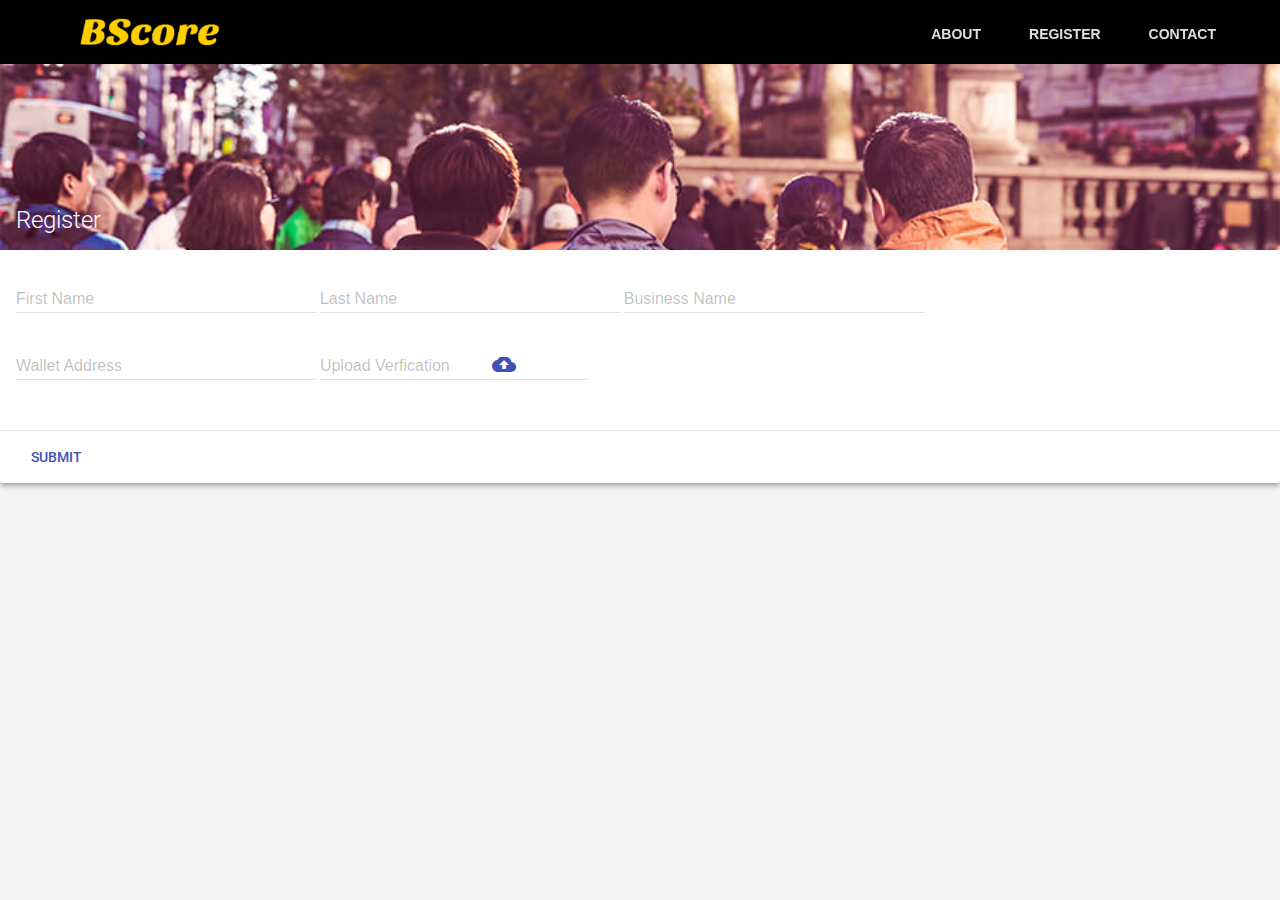
<file: register.html>
<! doctype html >
<html lang = "en">
	<head>
		<!-- Material Design Lite Stylesheets-->
		<link rel="stylesheet" href="https://fonts.googleapis.com/css?family=Roboto:regular,bold,italic,thin,light,bolditalic,black,medium&amp;lang=en">
		<link rel="stylesheet" href="https://fonts.googleapis.com/icon?family=Material+Icons">		
		<link rel="stylesheet" href="./material.min.css">
		<link rel="stylesheet" href="styles.css">
		
		<!-- Compatibility -->
		<meta charset="utf-8">
	    <meta http-equiv="X-UA-Compatible" content="IE=edge">
	    <meta name="viewport" content="width=device-width, initial-scale=1">
	    <meta name="BScore" >
	    <title>BScore</title>

	    <style>
			.card-wide.mdl-card {
			  width: auto;
			}
			.card-wide > .mdl-card__title {
			  color: #fff;
			  height: 250px;
			  background: url("images/temp1.jpg") center / cover ;
			}
			.card-wide > .mdl-card__menu {
			  color: #fff;
			}

			.mdl-textfield--file {
  				.mdl-textfield__input {
    			box-sizing: border-box;
    			width: calc(100% - 32px);
  			}
  			.mdl-button--file {
    			right: 100px;
  				}
			}
		</style>

	</head>

	<body>
		<div class = "mdl-layout mdl-js-layout mdl-layout--fixed-header">
			<div class = "bscore-header mdl-layout__header mdl-layout__header--waterfall">
				<div class = "mdl-layout__header-row">
					<!-- Site Title -->
					<span class = "bscore-title mdl-layout-title">
						<img class = "logo-image" src="images/test.png" alt="logo">
					</span>
					<!-- Navigation Alignment to Right -->
					<div class = "bscore-header-spacer mdl-layout-spacer"></div>
					<!-- Navigation -->
					<div class="bscore-nav-container">
						<nav class = "bscore-nav mdl-navigation">
							<a class = "mdl-navigation__link mdl-typography--text-uppercase" href="index.html">About</a>
							<a class = "mdl-navigation__link mdl-typography--text-uppercase" href="register.html">Register</a>
							<a class = "mdl-navigation__link mdl-typography--text-uppercase" href="">Contact</a>
						</nav>
					</div>
					<!-- Mobile Site Title -->
					<span class="bscore-mobile-title mdl-layout-title">
            			<img class="logo-image" src="images/test.png">
          			</span>

				</div>
			</div>
		</div>

	<div class="mdl-layout mdl-js-layout mdl-color--grey-100">

		<div class="card-wide mdl-card mdl-shadow--4dp">
			<!-- Form Title (Helps is accessability reading) -->
  			<div class="mdl-card__title">
    			<h2 class="mdl-card__title-text">Register</h2>
  			</div>
  			<!-- The Textfield Form Placed On The Card -->
  			<div class="mdl-card__supporting-text">
  				<form action = "#">
					<div class = "mdl-textfield mdl-js-textfield">
						<input class = "mdl-textfield__input " type = "text" id = "poc_first" pattern="[A-Z,a-z, ]*" />
						<label class = "mdl-textfield__label" for = "poc_first">First Name</label>
						<span class="mdl-textfield__error">Letters and spaces only</span>
					</div>
					<div class = "mdl-textfield mdl-js-textfield">
						<input class = "mdl-textfield__input" type = "text" id = "poc_last" pattern="[A-Z,a-z, ]*" />
						<label class = "mdl-textfield__label" for = "poc_last">Last Name</label>
						<span class="mdl-textfield__error">Letters and spaces only</span>
					</div>
					<div class = "mdl-textfield mdl-js-textfield">
						<input class = "mdl-textfield__input" type = "text" id = "bus_name" />
						<label class = "mdl-textfield__label" for = "poc_last">Business Name</label>
					</div>
					<div class = "mdl-textfield mdl-js-textfield">
						<input class = "mdl-textfield__input" type = "text" id = "wallet_address" />
						<label class = "mdl-textfield__label" for = "poc_last">Wallet Address</label>
					</div>
					<div class="mdl-textfield mdl-js-textfield mdl-textfield--file">
    					<input class="mdl-textfield__input" type="text" id="upload" readonly/>
    					<label class = "mdl-textfield__label" for = "poc_last">Upload Verfication
    						<div class="mdl-button mdl-button--primary mdl-button--icon mdl-button--file">
      							<i type="file" class="material-icons">cloud_upload</i>
    						</div>
    					</label>
  					</div>

				</form>
  			</div>
  			<!-- Submission Button -->
  			<div class="mdl-card__actions mdl-card--border">
    			<a class="mdl-button mdl-button--colored mdl-js-button mdl-js-ripple-effect">
    				Submit
    			</a>
  			</div>
  			<div class="mdl-card__menu">
  			<button class="mdl-button mdl-button--icon mdl-js-button mdl-js-ripple-effect">
      		<i class="material-icons">share</i>
    		</button>
			</div>
	</div>


		<script src="./material.min.js"></script>
	</body>
</html>
</file>
<file: styles.css>
body{
	margin: 0;
}

a img{
	boarder: 0px;
}


::-moz-selection {
  background-color: #6ab344;
  color: #fff;
}

::selection {
  background-color: #6ab344;
  color: #fff;
}

.bscore-mobile-title {
  display: none !important;
}

/* Site Header && Navigation */
.bscore-header  .mdl-menu__container{
	z-index: 50;
	margin: 0; 
}

.bscore-header{
	overflow: visible;
	background-color: black;
}

.bscore-header .material-icons{
	color: #767777 
}

.bscore-header .mdl-navigation__link{
	color: #FFF;
	font-weight: 700;
	font-size: 14px;
}

.bscore-nav-container {
    direction: rtl;
    order: 1;
    width: 500px;
    transition: opacity 0.2s cubic-bezier(0.4, 0, 0.2, 1),
        width 0.2s cubic-bezier(0.4, 0, 0.2, 1);
  }

.bscore-nav {
    direction: ltr;
    justify-content: flex-end;
    width: 800px;
  }

  .bscore-nav .mdl-navigation__link {
    display: inline-block;
    height: 60px;
    line-height: 68px;
    background-color: transparent !important;
    border-bottom: 4px solid transparent;
  }
.bscore-nav-container .mdl-navigation__link:hover{
	border-bottom: 4px solid #FFC200;
}

/* Logo */

.logo-image {
  height: 28px;
  width: 140px;
}

.logo-font {
  font-family: 'Roboto', 'Helvetica', 'Arial', sans-serif;
  line-height: 1;
  color: #FFFF;
  text-align: center;
  font-weight: 500;
}

/* Site Content - Splash Page */

.tagline-section {
  position: relative;
  height: 800px;
  width: auto;
  background-color: #f3f3f3;
  background: url('images/test3.jpg') center no-repeat;
  background-size: cover;
}

.slogan {
  font-size: 60px;
  padding-top: 220px;
}

.sub-slogan {
  font-size: 21px;
  padding-top: 24px;
}

  /* Card (About Us) */

.card-container {
}

  .card-container .mdl-card__media {
    overflow: hidden;
    background: transparent;
  }

    .card-container .mdl-card__media img {
      width: 100%;
    }

  .card-container .mdl-card__title {
    background: transparent;
    height: auto;
  }

  .card-container .mdl-card__title-text {
    color: black;
    height: auto;
  }

  .card-container .mdl-card__supporting-text {
    height: auto;
    color: black;
    padding-bottom: 56px;
  }

/* Mobile layout */
@media (max-width: 900px) {
  .bscore-nav-container{
    display: none;
  }

  .bscore-title {
    display: none !important;
  }

  .bscore-mobile-title {
    display: block !important;
    position: absolute;
    left: calc(50% - 70px);
    top: 12px;
    transition: opacity 0.2s cubic-bezier(0.4, 0, 0.2, 1);
  }
</file>
<file: material.min.css>
/**
 * material-design-lite - Material Design Components in CSS, JS and HTML
 * @version v1.1.2
 * @license Apache-2.0
 * @copyright 2015 Google, Inc.
 * @link https://github.com/google/material-design-lite
 */
@charset "UTF-8";html{color:rgba(0,0,0,.87)}::-moz-selection{background:#b3d4fc;text-shadow:none}::selection{background:#b3d4fc;text-shadow:none}hr{display:block;height:1px;border:0;border-top:1px solid #ccc;margin:1em 0;padding:0}audio,canvas,iframe,img,svg,video{vertical-align:middle}fieldset{border:0;margin:0;padding:0}textarea{resize:vertical}.browserupgrade{margin:.2em 0;background:#ccc;color:#000;padding:.2em 0}.hidden{display:none!important}.visuallyhidden{border:0;clip:rect(0 0 0 0);height:1px;margin:-1px;overflow:hidden;padding:0;position:absolute;width:1px}.visuallyhidden.focusable:active,.visuallyhidden.focusable:focus{clip:auto;height:auto;margin:0;overflow:visible;position:static;width:auto}.invisible{visibility:hidden}.clearfix:before,.clearfix:after{content:" ";display:table}.clearfix:after{clear:both}@media print{*,*:before,*:after,*:first-letter{background:transparent!important;color:#000!important;box-shadow:none!important}a,a:visited{text-decoration:underline}a[href]:after{content:" (" attr(href)")"}abbr[title]:after{content:" (" attr(title)")"}a[href^="#"]:after,a[href^="javascript:"]:after{content:""}pre,blockquote{border:1px solid #999;page-break-inside:avoid}thead{display:table-header-group}tr,img{page-break-inside:avoid}img{max-width:100%!important}p,h2,h3{orphans:3;widows:3}h2,h3{page-break-after:avoid}}a,.mdl-accordion,.mdl-button,.mdl-card,.mdl-checkbox,.mdl-dropdown-menu,.mdl-icon-toggle,.mdl-item,.mdl-radio,.mdl-slider,.mdl-switch,.mdl-tabs__tab{-webkit-tap-highlight-color:transparent;-webkit-tap-highlight-color:rgba(255,255,255,0)}html{width:100%;height:100%;-ms-touch-action:manipulation;touch-action:manipulation}body{width:100%;min-height:100%;margin:0}main{display:block}*[hidden]{display:none!important}html,body{font-family:"Helvetica","Arial",sans-serif;font-size:14px;font-weight:400;line-height:20px}h1,h2,h3,h4,h5,h6,p{padding:0}h1 small,h2 small,h3 small,h4 small,h5 small,h6 small{font-family:"Roboto","Helvetica","Arial",sans-serif;font-weight:400;line-height:1.35;letter-spacing:-.02em;opacity:.54;font-size:.6em}h1{font-size:56px;line-height:1.35;letter-spacing:-.02em;margin:24px 0}h1,h2{font-family:"Roboto","Helvetica","Arial",sans-serif;font-weight:400}h2{font-size:45px;line-height:48px}h2,h3{margin:24px 0}h3{font-size:34px;line-height:40px}h3,h4{font-family:"Roboto","Helvetica","Arial",sans-serif;font-weight:400}h4{font-size:24px;line-height:32px;-moz-osx-font-smoothing:grayscale;margin:24px 0 16px}h5{font-size:20px;font-weight:500;line-height:1;letter-spacing:.02em}h5,h6{font-family:"Roboto","Helvetica","Arial",sans-serif;margin:24px 0 16px}h6{font-size:16px;letter-spacing:.04em}h6,p{font-weight:400;line-height:24px}p{font-size:14px;letter-spacing:0;margin:0 0 16px}a{color:#ff4081;font-weight:500}blockquote{font-family:"Roboto","Helvetica","Arial",sans-serif;position:relative;font-size:24px;font-weight:300;font-style:italic;line-height:1.35;letter-spacing:.08em}blockquote:before{position:absolute;left:-.5em;content:'“'}blockquote:after{content:'”';margin-left:-.05em}mark{background-color:#f4ff81}dt{font-weight:700}address{font-size:12px;line-height:1;font-style:normal}address,ul,ol{font-weight:400;letter-spacing:0}ul,ol{font-size:14px;line-height:24px}.mdl-typography--display-4,.mdl-typography--display-4-color-contrast{font-family:"Roboto","Helvetica","Arial",sans-serif;font-size:112px;font-weight:300;line-height:1;letter-spacing:-.04em}.mdl-typography--display-4-color-contrast{opacity:.54}.mdl-typography--display-3,.mdl-typography--display-3-color-contrast{font-family:"Roboto","Helvetica","Arial",sans-serif;font-size:56px;font-weight:400;line-height:1.35;letter-spacing:-.02em}.mdl-typography--display-3-color-contrast{opacity:.54}.mdl-typography--display-2,.mdl-typography--display-2-color-contrast{font-family:"Roboto","Helvetica","Arial",sans-serif;font-size:45px;font-weight:400;line-height:48px}.mdl-typography--display-2-color-contrast{opacity:.54}.mdl-typography--display-1,.mdl-typography--display-1-color-contrast{font-family:"Roboto","Helvetica","Arial",sans-serif;font-size:34px;font-weight:400;line-height:40px}.mdl-typography--display-1-color-contrast{opacity:.54}.mdl-typography--headline,.mdl-typography--headline-color-contrast{font-family:"Roboto","Helvetica","Arial",sans-serif;font-size:24px;font-weight:400;line-height:32px;-moz-osx-font-smoothing:grayscale}.mdl-typography--headline-color-contrast{opacity:.87}.mdl-typography--title,.mdl-typography--title-color-contrast{font-family:"Roboto","Helvetica","Arial",sans-serif;font-size:20px;font-weight:500;line-height:1;letter-spacing:.02em}.mdl-typography--title-color-contrast{opacity:.87}.mdl-typography--subhead,.mdl-typography--subhead-color-contrast{font-family:"Roboto","Helvetica","Arial",sans-serif;font-size:16px;font-weight:400;line-height:24px;letter-spacing:.04em}.mdl-typography--subhead-color-contrast{opacity:.87}.mdl-typography--body-2,.mdl-typography--body-2-color-contrast{font-size:14px;font-weight:700;line-height:24px;letter-spacing:0}.mdl-typography--body-2-color-contrast{opacity:.87}.mdl-typography--body-1,.mdl-typography--body-1-color-contrast{font-size:14px;font-weight:400;line-height:24px;letter-spacing:0}.mdl-typography--body-1-color-contrast{opacity:.87}.mdl-typography--body-2-force-preferred-font,.mdl-typography--body-2-force-preferred-font-color-contrast{font-family:"Roboto","Helvetica","Arial",sans-serif;font-size:14px;font-weight:500;line-height:24px;letter-spacing:0}.mdl-typography--body-2-force-preferred-font-color-contrast{opacity:.87}.mdl-typography--body-1-force-preferred-font,.mdl-typography--body-1-force-preferred-font-color-contrast{font-family:"Roboto","Helvetica","Arial",sans-serif;font-size:14px;font-weight:400;line-height:24px;letter-spacing:0}.mdl-typography--body-1-force-preferred-font-color-contrast{opacity:.87}.mdl-typography--caption,.mdl-typography--caption-force-preferred-font{font-size:12px;font-weight:400;line-height:1;letter-spacing:0}.mdl-typography--caption-force-preferred-font{font-family:"Roboto","Helvetica","Arial",sans-serif}.mdl-typography--caption-color-contrast,.mdl-typography--caption-force-preferred-font-color-contrast{font-size:12px;font-weight:400;line-height:1;letter-spacing:0;opacity:.54}.mdl-typography--caption-force-preferred-font-color-contrast,.mdl-typography--menu{font-family:"Roboto","Helvetica","Arial",sans-serif}.mdl-typography--menu{font-size:14px;font-weight:500;line-height:1;letter-spacing:0}.mdl-typography--menu-color-contrast{opacity:.87}.mdl-typography--menu-color-contrast,.mdl-typography--button,.mdl-typography--button-color-contrast{font-family:"Roboto","Helvetica","Arial",sans-serif;font-size:14px;font-weight:500;line-height:1;letter-spacing:0}.mdl-typography--button,.mdl-typography--button-color-contrast{text-transform:uppercase}.mdl-typography--button-color-contrast{opacity:.87}.mdl-typography--text-left{text-align:left}.mdl-typography--text-right{text-align:right}.mdl-typography--text-center{text-align:center}.mdl-typography--text-justify{text-align:justify}.mdl-typography--text-nowrap{white-space:nowrap}.mdl-typography--text-lowercase{text-transform:lowercase}.mdl-typography--text-uppercase{text-transform:uppercase}.mdl-typography--text-capitalize{text-transform:capitalize}.mdl-typography--font-thin{font-weight:200!important}.mdl-typography--font-light{font-weight:300!important}.mdl-typography--font-regular{font-weight:400!important}.mdl-typography--font-medium{font-weight:500!important}.mdl-typography--font-bold{font-weight:700!important}.mdl-typography--font-black{font-weight:900!important}.material-icons{font-family:'Material Icons';font-weight:400;font-style:normal;font-size:24px;line-height:1;letter-spacing:normal;text-transform:none;display:inline-block;word-wrap:normal;-moz-font-feature-settings:'liga';font-feature-settings:'liga';-webkit-font-feature-settings:'liga';-webkit-font-smoothing:antialiased}.mdl-color-text--red{color:#f44336 !important}.mdl-color--red{background-color:#f44336 !important}.mdl-color-text--red-50{color:#ffebee !important}.mdl-color--red-50{background-color:#ffebee !important}.mdl-color-text--red-100{color:#ffcdd2 !important}.mdl-color--red-100{background-color:#ffcdd2 !important}.mdl-color-text--red-200{color:#ef9a9a !important}.mdl-color--red-200{background-color:#ef9a9a !important}.mdl-color-text--red-300{color:#e57373 !important}.mdl-color--red-300{background-color:#e57373 !important}.mdl-color-text--red-400{color:#ef5350 !important}.mdl-color--red-400{background-color:#ef5350 !important}.mdl-color-text--red-500{color:#f44336 !important}.mdl-color--red-500{background-color:#f44336 !important}.mdl-color-text--red-600{color:#e53935 !important}.mdl-color--red-600{background-color:#e53935 !important}.mdl-color-text--red-700{color:#d32f2f !important}.mdl-color--red-700{background-color:#d32f2f !important}.mdl-color-text--red-800{color:#c62828 !important}.mdl-color--red-800{background-color:#c62828 !important}.mdl-color-text--red-900{color:#b71c1c !important}.mdl-color--red-900{background-color:#b71c1c !important}.mdl-color-text--red-A100{color:#ff8a80 !important}.mdl-color--red-A100{background-color:#ff8a80 !important}.mdl-color-text--red-A200{color:#ff5252 !important}.mdl-color--red-A200{background-color:#ff5252 !important}.mdl-color-text--red-A400{color:#ff1744 !important}.mdl-color--red-A400{background-color:#ff1744 !important}.mdl-color-text--red-A700{color:#d50000 !important}.mdl-color--red-A700{background-color:#d50000 !important}.mdl-color-text--pink{color:#e91e63 !important}.mdl-color--pink{background-color:#e91e63 !important}.mdl-color-text--pink-50{color:#fce4ec !important}.mdl-color--pink-50{background-color:#fce4ec !important}.mdl-color-text--pink-100{color:#f8bbd0 !important}.mdl-color--pink-100{background-color:#f8bbd0 !important}.mdl-color-text--pink-200{color:#f48fb1 !important}.mdl-color--pink-200{background-color:#f48fb1 !important}.mdl-color-text--pink-300{color:#f06292 !important}.mdl-color--pink-300{background-color:#f06292 !important}.mdl-color-text--pink-400{color:#ec407a !important}.mdl-color--pink-400{background-color:#ec407a !important}.mdl-color-text--pink-500{color:#e91e63 !important}.mdl-color--pink-500{background-color:#e91e63 !important}.mdl-color-text--pink-600{color:#d81b60 !important}.mdl-color--pink-600{background-color:#d81b60 !important}.mdl-color-text--pink-700{color:#c2185b !important}.mdl-color--pink-700{background-color:#c2185b !important}.mdl-color-text--pink-800{color:#ad1457 !important}.mdl-color--pink-800{background-color:#ad1457 !important}.mdl-color-text--pink-900{color:#880e4f !important}.mdl-color--pink-900{background-color:#880e4f !important}.mdl-color-text--pink-A100{color:#ff80ab !important}.mdl-color--pink-A100{background-color:#ff80ab !important}.mdl-color-text--pink-A200{color:#ff4081 !important}.mdl-color--pink-A200{background-color:#ff4081 !important}.mdl-color-text--pink-A400{color:#f50057 !important}.mdl-color--pink-A400{background-color:#f50057 !important}.mdl-color-text--pink-A700{color:#c51162 !important}.mdl-color--pink-A700{background-color:#c51162 !important}.mdl-color-text--purple{color:#9c27b0 !important}.mdl-color--purple{background-color:#9c27b0 !important}.mdl-color-text--purple-50{color:#f3e5f5 !important}.mdl-color--purple-50{background-color:#f3e5f5 !important}.mdl-color-text--purple-100{color:#e1bee7 !important}.mdl-color--purple-100{background-color:#e1bee7 !important}.mdl-color-text--purple-200{color:#ce93d8 !important}.mdl-color--purple-200{background-color:#ce93d8 !important}.mdl-color-text--purple-300{color:#ba68c8 !important}.mdl-color--purple-300{background-color:#ba68c8 !important}.mdl-color-text--purple-400{color:#ab47bc !important}.mdl-color--purple-400{background-color:#ab47bc !important}.mdl-color-text--purple-500{color:#9c27b0 !important}.mdl-color--purple-500{background-color:#9c27b0 !important}.mdl-color-text--purple-600{color:#8e24aa !important}.mdl-color--purple-600{background-color:#8e24aa !important}.mdl-color-text--purple-700{color:#7b1fa2 !important}.mdl-color--purple-700{background-color:#7b1fa2 !important}.mdl-color-text--purple-800{color:#6a1b9a !important}.mdl-color--purple-800{background-color:#6a1b9a !important}.mdl-color-text--purple-900{color:#4a148c !important}.mdl-color--purple-900{background-color:#4a148c !important}.mdl-color-text--purple-A100{color:#ea80fc !important}.mdl-color--purple-A100{background-color:#ea80fc !important}.mdl-color-text--purple-A200{color:#e040fb !important}.mdl-color--purple-A200{background-color:#e040fb !important}.mdl-color-text--purple-A400{color:#d500f9 !important}.mdl-color--purple-A400{background-color:#d500f9 !important}.mdl-color-text--purple-A700{color:#a0f !important}.mdl-color--purple-A700{background-color:#a0f !important}.mdl-color-text--deep-purple{color:#673ab7 !important}.mdl-color--deep-purple{background-color:#673ab7 !important}.mdl-color-text--deep-purple-50{color:#ede7f6 !important}.mdl-color--deep-purple-50{background-color:#ede7f6 !important}.mdl-color-text--deep-purple-100{color:#d1c4e9 !important}.mdl-color--deep-purple-100{background-color:#d1c4e9 !important}.mdl-color-text--deep-purple-200{color:#b39ddb !important}.mdl-color--deep-purple-200{background-color:#b39ddb !important}.mdl-color-text--deep-purple-300{color:#9575cd !important}.mdl-color--deep-purple-300{background-color:#9575cd !important}.mdl-color-text--deep-purple-400{color:#7e57c2 !important}.mdl-color--deep-purple-400{background-color:#7e57c2 !important}.mdl-color-text--deep-purple-500{color:#673ab7 !important}.mdl-color--deep-purple-500{background-color:#673ab7 !important}.mdl-color-text--deep-purple-600{color:#5e35b1 !important}.mdl-color--deep-purple-600{background-color:#5e35b1 !important}.mdl-color-text--deep-purple-700{color:#512da8 !important}.mdl-color--deep-purple-700{background-color:#512da8 !important}.mdl-color-text--deep-purple-800{color:#4527a0 !important}.mdl-color--deep-purple-800{background-color:#4527a0 !important}.mdl-color-text--deep-purple-900{color:#311b92 !important}.mdl-color--deep-purple-900{background-color:#311b92 !important}.mdl-color-text--deep-purple-A100{color:#b388ff !important}.mdl-color--deep-purple-A100{background-color:#b388ff !important}.mdl-color-text--deep-purple-A200{color:#7c4dff !important}.mdl-color--deep-purple-A200{background-color:#7c4dff !important}.mdl-color-text--deep-purple-A400{color:#651fff !important}.mdl-color--deep-purple-A400{background-color:#651fff !important}.mdl-color-text--deep-purple-A700{color:#6200ea !important}.mdl-color--deep-purple-A700{background-color:#6200ea !important}.mdl-color-text--indigo{color:#3f51b5 !important}.mdl-color--indigo{background-color:#3f51b5 !important}.mdl-color-text--indigo-50{color:#e8eaf6 !important}.mdl-color--indigo-50{background-color:#e8eaf6 !important}.mdl-color-text--indigo-100{color:#c5cae9 !important}.mdl-color--indigo-100{background-color:#c5cae9 !important}.mdl-color-text--indigo-200{color:#9fa8da !important}.mdl-color--indigo-200{background-color:#9fa8da !important}.mdl-color-text--indigo-300{color:#7986cb !important}.mdl-color--indigo-300{background-color:#7986cb !important}.mdl-color-text--indigo-400{color:#5c6bc0 !important}.mdl-color--indigo-400{background-color:#5c6bc0 !important}.mdl-color-text--indigo-500{color:#3f51b5 !important}.mdl-color--indigo-500{background-color:#3f51b5 !important}.mdl-color-text--indigo-600{color:#3949ab !important}.mdl-color--indigo-600{background-color:#3949ab !important}.mdl-color-text--indigo-700{color:#303f9f !important}.mdl-color--indigo-700{background-color:#303f9f !important}.mdl-color-text--indigo-800{color:#283593 !important}.mdl-color--indigo-800{background-color:#283593 !important}.mdl-color-text--indigo-900{color:#1a237e !important}.mdl-color--indigo-900{background-color:#1a237e !important}.mdl-color-text--indigo-A100{color:#8c9eff !important}.mdl-color--indigo-A100{background-color:#8c9eff !important}.mdl-color-text--indigo-A200{color:#536dfe !important}.mdl-color--indigo-A200{background-color:#536dfe !important}.mdl-color-text--indigo-A400{color:#3d5afe !important}.mdl-color--indigo-A400{background-color:#3d5afe !important}.mdl-color-text--indigo-A700{color:#304ffe !important}.mdl-color--indigo-A700{background-color:#304ffe !important}.mdl-color-text--blue{color:#2196f3 !important}.mdl-color--blue{background-color:#2196f3 !important}.mdl-color-text--blue-50{color:#e3f2fd !important}.mdl-color--blue-50{background-color:#e3f2fd !important}.mdl-color-text--blue-100{color:#bbdefb !important}.mdl-color--blue-100{background-color:#bbdefb !important}.mdl-color-text--blue-200{color:#90caf9 !important}.mdl-color--blue-200{background-color:#90caf9 !important}.mdl-color-text--blue-300{color:#64b5f6 !important}.mdl-color--blue-300{background-color:#64b5f6 !important}.mdl-color-text--blue-400{color:#42a5f5 !important}.mdl-color--blue-400{background-color:#42a5f5 !important}.mdl-color-text--blue-500{color:#2196f3 !important}.mdl-color--blue-500{background-color:#2196f3 !important}.mdl-color-text--blue-600{color:#1e88e5 !important}.mdl-color--blue-600{background-color:#1e88e5 !important}.mdl-color-text--blue-700{color:#1976d2 !important}.mdl-color--blue-700{background-color:#1976d2 !important}.mdl-color-text--blue-800{color:#1565c0 !important}.mdl-color--blue-800{background-color:#1565c0 !important}.mdl-color-text--blue-900{color:#0d47a1 !important}.mdl-color--blue-900{background-color:#0d47a1 !important}.mdl-color-text--blue-A100{color:#82b1ff !important}.mdl-color--blue-A100{background-color:#82b1ff !important}.mdl-color-text--blue-A200{color:#448aff !important}.mdl-color--blue-A200{background-color:#448aff !important}.mdl-color-text--blue-A400{color:#2979ff !important}.mdl-color--blue-A400{background-color:#2979ff !important}.mdl-color-text--blue-A700{color:#2962ff !important}.mdl-color--blue-A700{background-color:#2962ff !important}.mdl-color-text--light-blue{color:#03a9f4 !important}.mdl-color--light-blue{background-color:#03a9f4 !important}.mdl-color-text--light-blue-50{color:#e1f5fe !important}.mdl-color--light-blue-50{background-color:#e1f5fe !important}.mdl-color-text--light-blue-100{color:#b3e5fc !important}.mdl-color--light-blue-100{background-color:#b3e5fc !important}.mdl-color-text--light-blue-200{color:#81d4fa !important}.mdl-color--light-blue-200{background-color:#81d4fa !important}.mdl-color-text--light-blue-300{color:#4fc3f7 !important}.mdl-color--light-blue-300{background-color:#4fc3f7 !important}.mdl-color-text--light-blue-400{color:#29b6f6 !important}.mdl-color--light-blue-400{background-color:#29b6f6 !important}.mdl-color-text--light-blue-500{color:#03a9f4 !important}.mdl-color--light-blue-500{background-color:#03a9f4 !important}.mdl-color-text--light-blue-600{color:#039be5 !important}.mdl-color--light-blue-600{background-color:#039be5 !important}.mdl-color-text--light-blue-700{color:#0288d1 !important}.mdl-color--light-blue-700{background-color:#0288d1 !important}.mdl-color-text--light-blue-800{color:#0277bd !important}.mdl-color--light-blue-800{background-color:#0277bd !important}.mdl-color-text--light-blue-900{color:#01579b !important}.mdl-color--light-blue-900{background-color:#01579b !important}.mdl-color-text--light-blue-A100{color:#80d8ff !important}.mdl-color--light-blue-A100{background-color:#80d8ff !important}.mdl-color-text--light-blue-A200{color:#40c4ff !important}.mdl-color--light-blue-A200{background-color:#40c4ff !important}.mdl-color-text--light-blue-A400{color:#00b0ff !important}.mdl-color--light-blue-A400{background-color:#00b0ff !important}.mdl-color-text--light-blue-A700{color:#0091ea !important}.mdl-color--light-blue-A700{background-color:#0091ea !important}.mdl-color-text--cyan{color:#00bcd4 !important}.mdl-color--cyan{background-color:#00bcd4 !important}.mdl-color-text--cyan-50{color:#e0f7fa !important}.mdl-color--cyan-50{background-color:#e0f7fa !important}.mdl-color-text--cyan-100{color:#b2ebf2 !important}.mdl-color--cyan-100{background-color:#b2ebf2 !important}.mdl-color-text--cyan-200{color:#80deea !important}.mdl-color--cyan-200{background-color:#80deea !important}.mdl-color-text--cyan-300{color:#4dd0e1 !important}.mdl-color--cyan-300{background-color:#4dd0e1 !important}.mdl-color-text--cyan-400{color:#26c6da !important}.mdl-color--cyan-400{background-color:#26c6da !important}.mdl-color-text--cyan-500{color:#00bcd4 !important}.mdl-color--cyan-500{background-color:#00bcd4 !important}.mdl-color-text--cyan-600{color:#00acc1 !important}.mdl-color--cyan-600{background-color:#00acc1 !important}.mdl-color-text--cyan-700{color:#0097a7 !important}.mdl-color--cyan-700{background-color:#0097a7 !important}.mdl-color-text--cyan-800{color:#00838f !important}.mdl-color--cyan-800{background-color:#00838f !important}.mdl-color-text--cyan-900{color:#006064 !important}.mdl-color--cyan-900{background-color:#006064 !important}.mdl-color-text--cyan-A100{color:#84ffff !important}.mdl-color--cyan-A100{background-color:#84ffff !important}.mdl-color-text--cyan-A200{color:#18ffff !important}.mdl-color--cyan-A200{background-color:#18ffff !important}.mdl-color-text--cyan-A400{color:#00e5ff !important}.mdl-color--cyan-A400{background-color:#00e5ff !important}.mdl-color-text--cyan-A700{color:#00b8d4 !important}.mdl-color--cyan-A700{background-color:#00b8d4 !important}.mdl-color-text--teal{color:#009688 !important}.mdl-color--teal{background-color:#009688 !important}.mdl-color-text--teal-50{color:#e0f2f1 !important}.mdl-color--teal-50{background-color:#e0f2f1 !important}.mdl-color-text--teal-100{color:#b2dfdb !important}.mdl-color--teal-100{background-color:#b2dfdb !important}.mdl-color-text--teal-200{color:#80cbc4 !important}.mdl-color--teal-200{background-color:#80cbc4 !important}.mdl-color-text--teal-300{color:#4db6ac !important}.mdl-color--teal-300{background-color:#4db6ac !important}.mdl-color-text--teal-400{color:#26a69a !important}.mdl-color--teal-400{background-color:#26a69a !important}.mdl-color-text--teal-500{color:#009688 !important}.mdl-color--teal-500{background-color:#009688 !important}.mdl-color-text--teal-600{color:#00897b !important}.mdl-color--teal-600{background-color:#00897b !important}.mdl-color-text--teal-700{color:#00796b !important}.mdl-color--teal-700{background-color:#00796b !important}.mdl-color-text--teal-800{color:#00695c !important}.mdl-color--teal-800{background-color:#00695c !important}.mdl-color-text--teal-900{color:#004d40 !important}.mdl-color--teal-900{background-color:#004d40 !important}.mdl-color-text--teal-A100{color:#a7ffeb !important}.mdl-color--teal-A100{background-color:#a7ffeb !important}.mdl-color-text--teal-A200{color:#64ffda !important}.mdl-color--teal-A200{background-color:#64ffda !important}.mdl-color-text--teal-A400{color:#1de9b6 !important}.mdl-color--teal-A400{background-color:#1de9b6 !important}.mdl-color-text--teal-A700{color:#00bfa5 !important}.mdl-color--teal-A700{background-color:#00bfa5 !important}.mdl-color-text--green{color:#4caf50 !important}.mdl-color--green{background-color:#4caf50 !important}.mdl-color-text--green-50{color:#e8f5e9 !important}.mdl-color--green-50{background-color:#e8f5e9 !important}.mdl-color-text--green-100{color:#c8e6c9 !important}.mdl-color--green-100{background-color:#c8e6c9 !important}.mdl-color-text--green-200{color:#a5d6a7 !important}.mdl-color--green-200{background-color:#a5d6a7 !important}.mdl-color-text--green-300{color:#81c784 !important}.mdl-color--green-300{background-color:#81c784 !important}.mdl-color-text--green-400{color:#66bb6a !important}.mdl-color--green-400{background-color:#66bb6a !important}.mdl-color-text--green-500{color:#4caf50 !important}.mdl-color--green-500{background-color:#4caf50 !important}.mdl-color-text--green-600{color:#43a047 !important}.mdl-color--green-600{background-color:#43a047 !important}.mdl-color-text--green-700{color:#388e3c !important}.mdl-color--green-700{background-color:#388e3c !important}.mdl-color-text--green-800{color:#2e7d32 !important}.mdl-color--green-800{background-color:#2e7d32 !important}.mdl-color-text--green-900{color:#1b5e20 !important}.mdl-color--green-900{background-color:#1b5e20 !important}.mdl-color-text--green-A100{color:#b9f6ca !important}.mdl-color--green-A100{background-color:#b9f6ca !important}.mdl-color-text--green-A200{color:#69f0ae !important}.mdl-color--green-A200{background-color:#69f0ae !important}.mdl-color-text--green-A400{color:#00e676 !important}.mdl-color--green-A400{background-color:#00e676 !important}.mdl-color-text--green-A700{color:#00c853 !important}.mdl-color--green-A700{background-color:#00c853 !important}.mdl-color-text--light-green{color:#8bc34a !important}.mdl-color--light-green{background-color:#8bc34a !important}.mdl-color-text--light-green-50{color:#f1f8e9 !important}.mdl-color--light-green-50{background-color:#f1f8e9 !important}.mdl-color-text--light-green-100{color:#dcedc8 !important}.mdl-color--light-green-100{background-color:#dcedc8 !important}.mdl-color-text--light-green-200{color:#c5e1a5 !important}.mdl-color--light-green-200{background-color:#c5e1a5 !important}.mdl-color-text--light-green-300{color:#aed581 !important}.mdl-color--light-green-300{background-color:#aed581 !important}.mdl-color-text--light-green-400{color:#9ccc65 !important}.mdl-color--light-green-400{background-color:#9ccc65 !important}.mdl-color-text--light-green-500{color:#8bc34a !important}.mdl-color--light-green-500{background-color:#8bc34a !important}.mdl-color-text--light-green-600{color:#7cb342 !important}.mdl-color--light-green-600{background-color:#7cb342 !important}.mdl-color-text--light-green-700{color:#689f38 !important}.mdl-color--light-green-700{background-color:#689f38 !important}.mdl-color-text--light-green-800{color:#558b2f !important}.mdl-color--light-green-800{background-color:#558b2f !important}.mdl-color-text--light-green-900{color:#33691e !important}.mdl-color--light-green-900{background-color:#33691e !important}.mdl-color-text--light-green-A100{color:#ccff90 !important}.mdl-color--light-green-A100{background-color:#ccff90 !important}.mdl-color-text--light-green-A200{color:#b2ff59 !important}.mdl-color--light-green-A200{background-color:#b2ff59 !important}.mdl-color-text--light-green-A400{color:#76ff03 !important}.mdl-color--light-green-A400{background-color:#76ff03 !important}.mdl-color-text--light-green-A700{color:#64dd17 !important}.mdl-color--light-green-A700{background-color:#64dd17 !important}.mdl-color-text--lime{color:#cddc39 !important}.mdl-color--lime{background-color:#cddc39 !important}.mdl-color-text--lime-50{color:#f9fbe7 !important}.mdl-color--lime-50{background-color:#f9fbe7 !important}.mdl-color-text--lime-100{color:#f0f4c3 !important}.mdl-color--lime-100{background-color:#f0f4c3 !important}.mdl-color-text--lime-200{color:#e6ee9c !important}.mdl-color--lime-200{background-color:#e6ee9c !important}.mdl-color-text--lime-300{color:#dce775 !important}.mdl-color--lime-300{background-color:#dce775 !important}.mdl-color-text--lime-400{color:#d4e157 !important}.mdl-color--lime-400{background-color:#d4e157 !important}.mdl-color-text--lime-500{color:#cddc39 !important}.mdl-color--lime-500{background-color:#cddc39 !important}.mdl-color-text--lime-600{color:#c0ca33 !important}.mdl-color--lime-600{background-color:#c0ca33 !important}.mdl-color-text--lime-700{color:#afb42b !important}.mdl-color--lime-700{background-color:#afb42b !important}.mdl-color-text--lime-800{color:#9e9d24 !important}.mdl-color--lime-800{background-color:#9e9d24 !important}.mdl-color-text--lime-900{color:#827717 !important}.mdl-color--lime-900{background-color:#827717 !important}.mdl-color-text--lime-A100{color:#f4ff81 !important}.mdl-color--lime-A100{background-color:#f4ff81 !important}.mdl-color-text--lime-A200{color:#eeff41 !important}.mdl-color--lime-A200{background-color:#eeff41 !important}.mdl-color-text--lime-A400{color:#c6ff00 !important}.mdl-color--lime-A400{background-color:#c6ff00 !important}.mdl-color-text--lime-A700{color:#aeea00 !important}.mdl-color--lime-A700{background-color:#aeea00 !important}.mdl-color-text--yellow{color:#ffeb3b !important}.mdl-color--yellow{background-color:#ffeb3b !important}.mdl-color-text--yellow-50{color:#fffde7 !important}.mdl-color--yellow-50{background-color:#fffde7 !important}.mdl-color-text--yellow-100{color:#fff9c4 !important}.mdl-color--yellow-100{background-color:#fff9c4 !important}.mdl-color-text--yellow-200{color:#fff59d !important}.mdl-color--yellow-200{background-color:#fff59d !important}.mdl-color-text--yellow-300{color:#fff176 !important}.mdl-color--yellow-300{background-color:#fff176 !important}.mdl-color-text--yellow-400{color:#ffee58 !important}.mdl-color--yellow-400{background-color:#ffee58 !important}.mdl-color-text--yellow-500{color:#ffeb3b !important}.mdl-color--yellow-500{background-color:#ffeb3b !important}.mdl-color-text--yellow-600{color:#fdd835 !important}.mdl-color--yellow-600{background-color:#fdd835 !important}.mdl-color-text--yellow-700{color:#fbc02d !important}.mdl-color--yellow-700{background-color:#fbc02d !important}.mdl-color-text--yellow-800{color:#f9a825 !important}.mdl-color--yellow-800{background-color:#f9a825 !important}.mdl-color-text--yellow-900{color:#f57f17 !important}.mdl-color--yellow-900{background-color:#f57f17 !important}.mdl-color-text--yellow-A100{color:#ffff8d !important}.mdl-color--yellow-A100{background-color:#ffff8d !important}.mdl-color-text--yellow-A200{color:#ff0 !important}.mdl-color--yellow-A200{background-color:#ff0 !important}.mdl-color-text--yellow-A400{color:#ffea00 !important}.mdl-color--yellow-A400{background-color:#ffea00 !important}.mdl-color-text--yellow-A700{color:#ffd600 !important}.mdl-color--yellow-A700{background-color:#ffd600 !important}.mdl-color-text--amber{color:#ffc107 !important}.mdl-color--amber{background-color:#ffc107 !important}.mdl-color-text--amber-50{color:#fff8e1 !important}.mdl-color--amber-50{background-color:#fff8e1 !important}.mdl-color-text--amber-100{color:#ffecb3 !important}.mdl-color--amber-100{background-color:#ffecb3 !important}.mdl-color-text--amber-200{color:#ffe082 !important}.mdl-color--amber-200{background-color:#ffe082 !important}.mdl-color-text--amber-300{color:#ffd54f !important}.mdl-color--amber-300{background-color:#ffd54f !important}.mdl-color-text--amber-400{color:#ffca28 !important}.mdl-color--amber-400{background-color:#ffca28 !important}.mdl-color-text--amber-500{color:#ffc107 !important}.mdl-color--amber-500{background-color:#ffc107 !important}.mdl-color-text--amber-600{color:#ffb300 !important}.mdl-color--amber-600{background-color:#ffb300 !important}.mdl-color-text--amber-700{color:#ffa000 !important}.mdl-color--amber-700{background-color:#ffa000 !important}.mdl-color-text--amber-800{color:#ff8f00 !important}.mdl-color--amber-800{background-color:#ff8f00 !important}.mdl-color-text--amber-900{color:#ff6f00 !important}.mdl-color--amber-900{background-color:#ff6f00 !important}.mdl-color-text--amber-A100{color:#ffe57f !important}.mdl-color--amber-A100{background-color:#ffe57f !important}.mdl-color-text--amber-A200{color:#ffd740 !important}.mdl-color--amber-A200{background-color:#ffd740 !important}.mdl-color-text--amber-A400{color:#ffc400 !important}.mdl-color--amber-A400{background-color:#ffc400 !important}.mdl-color-text--amber-A700{color:#ffab00 !important}.mdl-color--amber-A700{background-color:#ffab00 !important}.mdl-color-text--orange{color:#ff9800 !important}.mdl-color--orange{background-color:#ff9800 !important}.mdl-color-text--orange-50{color:#fff3e0 !important}.mdl-color--orange-50{background-color:#fff3e0 !important}.mdl-color-text--orange-100{color:#ffe0b2 !important}.mdl-color--orange-100{background-color:#ffe0b2 !important}.mdl-color-text--orange-200{color:#ffcc80 !important}.mdl-color--orange-200{background-color:#ffcc80 !important}.mdl-color-text--orange-300{color:#ffb74d !important}.mdl-color--orange-300{background-color:#ffb74d !important}.mdl-color-text--orange-400{color:#ffa726 !important}.mdl-color--orange-400{background-color:#ffa726 !important}.mdl-color-text--orange-500{color:#ff9800 !important}.mdl-color--orange-500{background-color:#ff9800 !important}.mdl-color-text--orange-600{color:#fb8c00 !important}.mdl-color--orange-600{background-color:#fb8c00 !important}.mdl-color-text--orange-700{color:#f57c00 !important}.mdl-color--orange-700{background-color:#f57c00 !important}.mdl-color-text--orange-800{color:#ef6c00 !important}.mdl-color--orange-800{background-color:#ef6c00 !important}.mdl-color-text--orange-900{color:#e65100 !important}.mdl-color--orange-900{background-color:#e65100 !important}.mdl-color-text--orange-A100{color:#ffd180 !important}.mdl-color--orange-A100{background-color:#ffd180 !important}.mdl-color-text--orange-A200{color:#ffab40 !important}.mdl-color--orange-A200{background-color:#ffab40 !important}.mdl-color-text--orange-A400{color:#ff9100 !important}.mdl-color--orange-A400{background-color:#ff9100 !important}.mdl-color-text--orange-A700{color:#ff6d00 !important}.mdl-color--orange-A700{background-color:#ff6d00 !important}.mdl-color-text--deep-orange{color:#ff5722 !important}.mdl-color--deep-orange{background-color:#ff5722 !important}.mdl-color-text--deep-orange-50{color:#fbe9e7 !important}.mdl-color--deep-orange-50{background-color:#fbe9e7 !important}.mdl-color-text--deep-orange-100{color:#ffccbc !important}.mdl-color--deep-orange-100{background-color:#ffccbc !important}.mdl-color-text--deep-orange-200{color:#ffab91 !important}.mdl-color--deep-orange-200{background-color:#ffab91 !important}.mdl-color-text--deep-orange-300{color:#ff8a65 !important}.mdl-color--deep-orange-300{background-color:#ff8a65 !important}.mdl-color-text--deep-orange-400{color:#ff7043 !important}.mdl-color--deep-orange-400{background-color:#ff7043 !important}.mdl-color-text--deep-orange-500{color:#ff5722 !important}.mdl-color--deep-orange-500{background-color:#ff5722 !important}.mdl-color-text--deep-orange-600{color:#f4511e !important}.mdl-color--deep-orange-600{background-color:#f4511e !important}.mdl-color-text--deep-orange-700{color:#e64a19 !important}.mdl-color--deep-orange-700{background-color:#e64a19 !important}.mdl-color-text--deep-orange-800{color:#d84315 !important}.mdl-color--deep-orange-800{background-color:#d84315 !important}.mdl-color-text--deep-orange-900{color:#bf360c !important}.mdl-color--deep-orange-900{background-color:#bf360c !important}.mdl-color-text--deep-orange-A100{color:#ff9e80 !important}.mdl-color--deep-orange-A100{background-color:#ff9e80 !important}.mdl-color-text--deep-orange-A200{color:#ff6e40 !important}.mdl-color--deep-orange-A200{background-color:#ff6e40 !important}.mdl-color-text--deep-orange-A400{color:#ff3d00 !important}.mdl-color--deep-orange-A400{background-color:#ff3d00 !important}.mdl-color-text--deep-orange-A700{color:#dd2c00 !important}.mdl-color--deep-orange-A700{background-color:#dd2c00 !important}.mdl-color-text--brown{color:#795548 !important}.mdl-color--brown{background-color:#795548 !important}.mdl-color-text--brown-50{color:#efebe9 !important}.mdl-color--brown-50{background-color:#efebe9 !important}.mdl-color-text--brown-100{color:#d7ccc8 !important}.mdl-color--brown-100{background-color:#d7ccc8 !important}.mdl-color-text--brown-200{color:#bcaaa4 !important}.mdl-color--brown-200{background-color:#bcaaa4 !important}.mdl-color-text--brown-300{color:#a1887f !important}.mdl-color--brown-300{background-color:#a1887f !important}.mdl-color-text--brown-400{color:#8d6e63 !important}.mdl-color--brown-400{background-color:#8d6e63 !important}.mdl-color-text--brown-500{color:#795548 !important}.mdl-color--brown-500{background-color:#795548 !important}.mdl-color-text--brown-600{color:#6d4c41 !important}.mdl-color--brown-600{background-color:#6d4c41 !important}.mdl-color-text--brown-700{color:#5d4037 !important}.mdl-color--brown-700{background-color:#5d4037 !important}.mdl-color-text--brown-800{color:#4e342e !important}.mdl-color--brown-800{background-color:#4e342e !important}.mdl-color-text--brown-900{color:#3e2723 !important}.mdl-color--brown-900{background-color:#3e2723 !important}.mdl-color-text--grey{color:#9e9e9e !important}.mdl-color--grey{background-color:#9e9e9e !important}.mdl-color-text--grey-50{color:#fafafa !important}.mdl-color--grey-50{background-color:#fafafa !important}.mdl-color-text--grey-100{color:#f5f5f5 !important}.mdl-color--grey-100{background-color:#f5f5f5 !important}.mdl-color-text--grey-200{color:#eee !important}.mdl-color--grey-200{background-color:#eee !important}.mdl-color-text--grey-300{color:#e0e0e0 !important}.mdl-color--grey-300{background-color:#e0e0e0 !important}.mdl-color-text--grey-400{color:#bdbdbd !important}.mdl-color--grey-400{background-color:#bdbdbd !important}.mdl-color-text--grey-500{color:#9e9e9e !important}.mdl-color--grey-500{background-color:#9e9e9e !important}.mdl-color-text--grey-600{color:#757575 !important}.mdl-color--grey-600{background-color:#757575 !important}.mdl-color-text--grey-700{color:#616161 !important}.mdl-color--grey-700{background-color:#616161 !important}.mdl-color-text--grey-800{color:#424242 !important}.mdl-color--grey-800{background-color:#424242 !important}.mdl-color-text--grey-900{color:#212121 !important}.mdl-color--grey-900{background-color:#212121 !important}.mdl-color-text--blue-grey{color:#607d8b !important}.mdl-color--blue-grey{background-color:#607d8b !important}.mdl-color-text--blue-grey-50{color:#eceff1 !important}.mdl-color--blue-grey-50{background-color:#eceff1 !important}.mdl-color-text--blue-grey-100{color:#cfd8dc !important}.mdl-color--blue-grey-100{background-color:#cfd8dc !important}.mdl-color-text--blue-grey-200{color:#b0bec5 !important}.mdl-color--blue-grey-200{background-color:#b0bec5 !important}.mdl-color-text--blue-grey-300{color:#90a4ae !important}.mdl-color--blue-grey-300{background-color:#90a4ae !important}.mdl-color-text--blue-grey-400{color:#78909c !important}.mdl-color--blue-grey-400{background-color:#78909c !important}.mdl-color-text--blue-grey-500{color:#607d8b !important}.mdl-color--blue-grey-500{background-color:#607d8b !important}.mdl-color-text--blue-grey-600{color:#546e7a !important}.mdl-color--blue-grey-600{background-color:#546e7a !important}.mdl-color-text--blue-grey-700{color:#455a64 !important}.mdl-color--blue-grey-700{background-color:#455a64 !important}.mdl-color-text--blue-grey-800{color:#37474f !important}.mdl-color--blue-grey-800{background-color:#37474f !important}.mdl-color-text--blue-grey-900{color:#263238 !important}.mdl-color--blue-grey-900{background-color:#263238 !important}.mdl-color--black{background-color:#000 !important}.mdl-color-text--black{color:#000 !important}.mdl-color--white{background-color:#fff !important}.mdl-color-text--white{color:#fff !important}.mdl-color--primary{background-color:#3f51b5 !important}.mdl-color--primary-contrast{background-color:#fff !important}.mdl-color--primary-dark{background-color:#303f9f !important}.mdl-color--accent{background-color:#ff4081 !important}.mdl-color--accent-contrast{background-color:#fff !important}.mdl-color-text--primary{color:#3f51b5 !important}.mdl-color-text--primary-contrast{color:#fff !important}.mdl-color-text--primary-dark{color:#303f9f !important}.mdl-color-text--accent{color:#ff4081 !important}.mdl-color-text--accent-contrast{color:#fff !important}.mdl-ripple{background:#000;border-radius:50%;height:50px;left:0;opacity:0;pointer-events:none;position:absolute;top:0;-webkit-transform:translate(-50%,-50%);transform:translate(-50%,-50%);width:50px;overflow:hidden}.mdl-ripple.is-animating{transition:transform .3s cubic-bezier(0,0,.2,1),width .3s cubic-bezier(0,0,.2,1),height .3s cubic-bezier(0,0,.2,1),opacity .6s cubic-bezier(0,0,.2,1);transition:transform .3s cubic-bezier(0,0,.2,1),width .3s cubic-bezier(0,0,.2,1),height .3s cubic-bezier(0,0,.2,1),opacity .6s cubic-bezier(0,0,.2,1),-webkit-transform .3s cubic-bezier(0,0,.2,1)}.mdl-ripple.is-visible{opacity:.3}.mdl-animation--default,.mdl-animation--fast-out-slow-in{transition-timing-function:cubic-bezier(.4,0,.2,1)}.mdl-animation--linear-out-slow-in{transition-timing-function:cubic-bezier(0,0,.2,1)}.mdl-animation--fast-out-linear-in{transition-timing-function:cubic-bezier(.4,0,1,1)}.mdl-badge{position:relative;white-space:nowrap;margin-right:24px}.mdl-badge:not([data-badge]){margin-right:auto}.mdl-badge[data-badge]:after{content:attr(data-badge);display:-webkit-flex;display:-ms-flexbox;display:flex;-webkit-flex-direction:row;-ms-flex-direction:row;flex-direction:row;-webkit-flex-wrap:wrap;-ms-flex-wrap:wrap;flex-wrap:wrap;-webkit-justify-content:center;-ms-flex-pack:center;justify-content:center;-webkit-align-content:center;-ms-flex-line-pack:center;align-content:center;-webkit-align-items:center;-ms-flex-align:center;align-items:center;position:absolute;top:-11px;right:-24px;font-family:"Roboto","Helvetica","Arial",sans-serif;font-weight:600;font-size:12px;width:22px;height:22px;border-radius:50%;background:#ff4081;color:#fff}.mdl-button .mdl-badge[data-badge]:after{top:-10px;right:-5px}.mdl-badge.mdl-badge--no-background[data-badge]:after{color:#ff4081;background:rgba(255,255,255,.2);box-shadow:0 0 1px gray}.mdl-badge.mdl-badge--overlap{margin-right:10px}.mdl-badge.mdl-badge--overlap:after{right:-10px}.mdl-button{background:0 0;border:none;border-radius:2px;color:#000;position:relative;height:36px;margin:0;min-width:64px;padding:0 16px;display:inline-block;font-family:"Roboto","Helvetica","Arial",sans-serif;font-size:14px;font-weight:500;text-transform:uppercase;letter-spacing:0;overflow:hidden;will-change:box-shadow;transition:box-shadow .2s cubic-bezier(.4,0,1,1),background-color .2s cubic-bezier(.4,0,.2,1),color .2s cubic-bezier(.4,0,.2,1);outline:none;cursor:pointer;text-decoration:none;text-align:center;line-height:36px;vertical-align:middle}.mdl-button::-moz-focus-inner{border:0}.mdl-button:hover{background-color:rgba(158,158,158,.2)}.mdl-button:focus:not(:active){background-color:rgba(0,0,0,.12)}.mdl-button:active{background-color:rgba(158,158,158,.4)}.mdl-button.mdl-button--colored{color:#3f51b5}.mdl-button.mdl-button--colored:focus:not(:active){background-color:rgba(0,0,0,.12)}input.mdl-button[type="submit"]{-webkit-appearance:none}.mdl-button--raised{background:rgba(158,158,158,.2);box-shadow:0 2px 2px 0 rgba(0,0,0,.14),0 3px 1px -2px rgba(0,0,0,.2),0 1px 5px 0 rgba(0,0,0,.12)}.mdl-button--raised:active{box-shadow:0 4px 5px 0 rgba(0,0,0,.14),0 1px 10px 0 rgba(0,0,0,.12),0 2px 4px -1px rgba(0,0,0,.2);background-color:rgba(158,158,158,.4)}.mdl-button--raised:focus:not(:active){box-shadow:0 0 8px rgba(0,0,0,.18),0 8px 16px rgba(0,0,0,.36);background-color:rgba(158,158,158,.4)}.mdl-button--raised.mdl-button--colored{background:#3f51b5;color:#fff}.mdl-button--raised.mdl-button--colored:hover{background-color:#3f51b5}.mdl-button--raised.mdl-button--colored:active{background-color:#3f51b5}.mdl-button--raised.mdl-button--colored:focus:not(:active){background-color:#3f51b5}.mdl-button--raised.mdl-button--colored .mdl-ripple{background:#fff}.mdl-button--fab{border-radius:50%;font-size:24px;height:56px;margin:auto;min-width:56px;width:56px;padding:0;overflow:hidden;background:rgba(158,158,158,.2);box-shadow:0 1px 1.5px 0 rgba(0,0,0,.12),0 1px 1px 0 rgba(0,0,0,.24);position:relative;line-height:normal}.mdl-button--fab .material-icons{position:absolute;top:50%;left:50%;-webkit-transform:translate(-12px,-12px);transform:translate(-12px,-12px);line-height:24px;width:24px}.mdl-button--fab.mdl-button--mini-fab{height:40px;min-width:40px;width:40px}.mdl-button--fab .mdl-button__ripple-container{border-radius:50%;-webkit-mask-image:-webkit-radial-gradient(circle,#fff,#000)}.mdl-button--fab:active{box-shadow:0 4px 5px 0 rgba(0,0,0,.14),0 1px 10px 0 rgba(0,0,0,.12),0 2px 4px -1px rgba(0,0,0,.2);background-color:rgba(158,158,158,.4)}.mdl-button--fab:focus:not(:active){box-shadow:0 0 8px rgba(0,0,0,.18),0 8px 16px rgba(0,0,0,.36);background-color:rgba(158,158,158,.4)}.mdl-button--fab.mdl-button--colored{background:#ff4081;color:#fff}.mdl-button--fab.mdl-button--colored:hover{background-color:#ff4081}.mdl-button--fab.mdl-button--colored:focus:not(:active){background-color:#ff4081}.mdl-button--fab.mdl-button--colored:active{background-color:#ff4081}.mdl-button--fab.mdl-button--colored .mdl-ripple{background:#fff}.mdl-button--icon{border-radius:50%;font-size:24px;height:32px;margin-left:0;margin-right:0;min-width:32px;width:32px;padding:0;overflow:hidden;color:inherit;line-height:normal}.mdl-button--icon .material-icons{position:absolute;top:50%;left:50%;-webkit-transform:translate(-12px,-12px);transform:translate(-12px,-12px);line-height:24px;width:24px}.mdl-button--icon.mdl-button--mini-icon{height:24px;min-width:24px;width:24px}.mdl-button--icon.mdl-button--mini-icon .material-icons{top:0;left:0}.mdl-button--icon .mdl-button__ripple-container{border-radius:50%;-webkit-mask-image:-webkit-radial-gradient(circle,#fff,#000)}.mdl-button__ripple-container{display:block;height:100%;left:0;position:absolute;top:0;width:100%;z-index:0;overflow:hidden}.mdl-button[disabled] .mdl-button__ripple-container .mdl-ripple,.mdl-button.mdl-button--disabled .mdl-button__ripple-container .mdl-ripple{background-color:transparent}.mdl-button--primary.mdl-button--primary{color:#3f51b5}.mdl-button--primary.mdl-button--primary .mdl-ripple{background:#fff}.mdl-button--primary.mdl-button--primary.mdl-button--raised,.mdl-button--primary.mdl-button--primary.mdl-button--fab{color:#fff;background-color:#3f51b5}.mdl-button--accent.mdl-button--accent{color:#ff4081}.mdl-button--accent.mdl-button--accent .mdl-ripple{background:#fff}.mdl-button--accent.mdl-button--accent.mdl-button--raised,.mdl-button--accent.mdl-button--accent.mdl-button--fab{color:#fff;background-color:#ff4081}.mdl-button[disabled][disabled],.mdl-button.mdl-button--disabled.mdl-button--disabled{color:rgba(0,0,0,.26);cursor:default;background-color:transparent}.mdl-button--fab[disabled][disabled],.mdl-button--fab.mdl-button--disabled.mdl-button--disabled{background-color:rgba(0,0,0,.12);color:rgba(0,0,0,.26)}.mdl-button--raised[disabled][disabled],.mdl-button--raised.mdl-button--disabled.mdl-button--disabled{background-color:rgba(0,0,0,.12);color:rgba(0,0,0,.26);box-shadow:none}.mdl-button--colored[disabled][disabled],.mdl-button--colored.mdl-button--disabled.mdl-button--disabled{color:rgba(0,0,0,.26)}.mdl-button .material-icons{vertical-align:middle}.mdl-card{display:-webkit-flex;display:-ms-flexbox;display:flex;-webkit-flex-direction:column;-ms-flex-direction:column;flex-direction:column;font-size:16px;font-weight:400;min-height:200px;overflow:hidden;width:330px;z-index:1;position:relative;background:#fff;border-radius:2px;box-sizing:border-box}.mdl-card__media{background-color:#ff4081;background-repeat:repeat;background-position:50% 50%;background-size:cover;background-origin:padding-box;background-attachment:scroll;box-sizing:border-box}.mdl-card__title{-webkit-align-items:center;-ms-flex-align:center;align-items:center;color:#000;display:block;display:-webkit-flex;display:-ms-flexbox;display:flex;-webkit-justify-content:stretch;-ms-flex-pack:stretch;justify-content:stretch;line-height:normal;padding:16px;-webkit-perspective-origin:165px 56px;perspective-origin:165px 56px;-webkit-transform-origin:165px 56px;transform-origin:165px 56px;box-sizing:border-box}.mdl-card__title.mdl-card--border{border-bottom:1px solid rgba(0,0,0,.1)}.mdl-card__title-text{-webkit-align-self:flex-end;-ms-flex-item-align:end;align-self:flex-end;color:inherit;display:block;display:-webkit-flex;display:-ms-flexbox;display:flex;font-size:24px;font-weight:300;line-height:normal;overflow:hidden;-webkit-transform-origin:149px 48px;transform-origin:149px 48px;margin:0}.mdl-card__subtitle-text{font-size:14px;color:rgba(0,0,0,.54);margin:0}.mdl-card__supporting-text{color:rgba(0,0,0,.54);font-size:1rem;line-height:18px;overflow:hidden;padding:16px;width:90%}.mdl-card__actions{font-size:16px;line-height:normal;width:100%;background-color:transparent;padding:8px;box-sizing:border-box}.mdl-card__actions.mdl-card--border{border-top:1px solid rgba(0,0,0,.1)}.mdl-card--expand{-webkit-flex-grow:1;-ms-flex-positive:1;flex-grow:1}.mdl-card__menu{position:absolute;right:16px;top:16px}.mdl-checkbox{position:relative;z-index:1;vertical-align:middle;display:inline-block;box-sizing:border-box;width:100%;height:24px;margin:0;padding:0}.mdl-checkbox.is-upgraded{padding-left:24px}.mdl-checkbox__input{line-height:24px}.mdl-checkbox.is-upgraded .mdl-checkbox__input{position:absolute;width:0;height:0;margin:0;padding:0;opacity:0;-ms-appearance:none;-moz-appearance:none;-webkit-appearance:none;appearance:none;border:none}.mdl-checkbox__box-outline{position:absolute;top:3px;left:0;display:inline-block;box-sizing:border-box;width:16px;height:16px;margin:0;cursor:pointer;overflow:hidden;border:2px solid rgba(0,0,0,.54);border-radius:2px;z-index:2}.mdl-checkbox.is-checked .mdl-checkbox__box-outline{border:2px solid #3f51b5}fieldset[disabled] .mdl-checkbox .mdl-checkbox__box-outline,.mdl-checkbox.is-disabled .mdl-checkbox__box-outline{border:2px solid rgba(0,0,0,.26);cursor:auto}.mdl-checkbox__focus-helper{position:absolute;top:3px;left:0;display:inline-block;box-sizing:border-box;width:16px;height:16px;border-radius:50%;background-color:transparent}.mdl-checkbox.is-focused .mdl-checkbox__focus-helper{box-shadow:0 0 0 8px rgba(0,0,0,.1);background-color:rgba(0,0,0,.1)}.mdl-checkbox.is-focused.is-checked .mdl-checkbox__focus-helper{box-shadow:0 0 0 8px rgba(63,81,181,.26);background-color:rgba(63,81,181,.26)}.mdl-checkbox__tick-outline{position:absolute;top:0;left:0;height:100%;width:100%;-webkit-mask:url("[data-uri]");mask:url("[data-uri]");background:0 0;transition-duration:.28s;transition-timing-function:cubic-bezier(.4,0,.2,1);transition-property:background}.mdl-checkbox.is-checked .mdl-checkbox__tick-outline{background:#3f51b5 url("[data-uri]")}fieldset[disabled] .mdl-checkbox.is-checked .mdl-checkbox__tick-outline,.mdl-checkbox.is-checked.is-disabled .mdl-checkbox__tick-outline{background:rgba(0,0,0,.26)url("[data-uri]")}.mdl-checkbox__label{position:relative;cursor:pointer;font-size:16px;line-height:24px;margin:0}fieldset[disabled] .mdl-checkbox .mdl-checkbox__label,.mdl-checkbox.is-disabled .mdl-checkbox__label{color:rgba(0,0,0,.26);cursor:auto}.mdl-checkbox__ripple-container{position:absolute;z-index:2;top:-6px;left:-10px;box-sizing:border-box;width:36px;height:36px;border-radius:50%;cursor:pointer;overflow:hidden;-webkit-mask-image:-webkit-radial-gradient(circle,#fff,#000)}.mdl-checkbox__ripple-container .mdl-ripple{background:#3f51b5}fieldset[disabled] .mdl-checkbox .mdl-checkbox__ripple-container,.mdl-checkbox.is-disabled .mdl-checkbox__ripple-container{cursor:auto}fieldset[disabled] .mdl-checkbox .mdl-checkbox__ripple-container .mdl-ripple,.mdl-checkbox.is-disabled .mdl-checkbox__ripple-container .mdl-ripple{background:0 0}.mdl-data-table{position:relative;border:1px solid rgba(0,0,0,.12);border-collapse:collapse;white-space:nowrap;font-size:13px;background-color:#fff}.mdl-data-table thead{padding-bottom:3px}.mdl-data-table thead .mdl-data-table__select{margin-top:0}.mdl-data-table tbody tr{position:relative;height:48px;transition-duration:.28s;transition-timing-function:cubic-bezier(.4,0,.2,1);transition-property:background-color}.mdl-data-table tbody tr.is-selected{background-color:#e0e0e0}.mdl-data-table tbody tr:hover{background-color:#eee}.mdl-data-table td{text-align:right}.mdl-data-table th{padding:0 18px 12px 18px;text-align:right}.mdl-data-table td:first-of-type,.mdl-data-table th:first-of-type{padding-left:24px}.mdl-data-table td:last-of-type,.mdl-data-table th:last-of-type{padding-right:24px}.mdl-data-table td{position:relative;height:48px;border-top:1px solid rgba(0,0,0,.12);border-bottom:1px solid rgba(0,0,0,.12);padding:12px 18px;box-sizing:border-box}.mdl-data-table td,.mdl-data-table td .mdl-data-table__select{vertical-align:middle}.mdl-data-table th{position:relative;vertical-align:bottom;text-overflow:ellipsis;font-weight:700;line-height:24px;letter-spacing:0;height:48px;font-size:12px;color:rgba(0,0,0,.54);padding-bottom:8px;box-sizing:border-box}.mdl-data-table th.mdl-data-table__header--sorted-ascending,.mdl-data-table th.mdl-data-table__header--sorted-descending{color:rgba(0,0,0,.87)}.mdl-data-table th.mdl-data-table__header--sorted-ascending:before,.mdl-data-table th.mdl-data-table__header--sorted-descending:before{font-family:'Material Icons';font-weight:400;font-style:normal;line-height:1;letter-spacing:normal;text-transform:none;display:inline-block;word-wrap:normal;-moz-font-feature-settings:'liga';font-feature-settings:'liga';-webkit-font-feature-settings:'liga';-webkit-font-smoothing:antialiased;font-size:16px;content:"\e5d8";margin-right:5px;vertical-align:sub}.mdl-data-table th.mdl-data-table__header--sorted-ascending:hover,.mdl-data-table th.mdl-data-table__header--sorted-descending:hover{cursor:pointer}.mdl-data-table th.mdl-data-table__header--sorted-ascending:hover:before,.mdl-data-table th.mdl-data-table__header--sorted-descending:hover:before{color:rgba(0,0,0,.26)}.mdl-data-table th.mdl-data-table__header--sorted-descending:before{content:"\e5db"}.mdl-data-table__select{width:16px}.mdl-data-table__cell--non-numeric.mdl-data-table__cell--non-numeric{text-align:left}.mdl-dialog{border:none;box-shadow:0 9px 46px 8px rgba(0,0,0,.14),0 11px 15px -7px rgba(0,0,0,.12),0 24px 38px 3px rgba(0,0,0,.2);width:280px}.mdl-dialog__title{padding:24px 24px 0;margin:0;font-size:2.5rem}.mdl-dialog__actions{padding:8px 8px 8px 24px;display:-webkit-flex;display:-ms-flexbox;display:flex;-webkit-flex-direction:row-reverse;-ms-flex-direction:row-reverse;flex-direction:row-reverse;-webkit-flex-wrap:wrap;-ms-flex-wrap:wrap;flex-wrap:wrap}.mdl-dialog__actions>*{margin-right:8px;height:36px}.mdl-dialog__actions>*:first-child{margin-right:0}.mdl-dialog__actions--full-width{padding:0 0 8px}.mdl-dialog__actions--full-width>*{height:48px;-webkit-flex:0 0 100%;-ms-flex:0 0 100%;flex:0 0 100%;padding-right:16px;margin-right:0;text-align:right}.mdl-dialog__content{padding:20px 24px 24px;color:rgba(0,0,0,.54)}.mdl-mega-footer{padding:16px 40px;color:#9e9e9e;background-color:#424242}.mdl-mega-footer--top-section:after,.mdl-mega-footer--middle-section:after,.mdl-mega-footer--bottom-section:after,.mdl-mega-footer__top-section:after,.mdl-mega-footer__middle-section:after,.mdl-mega-footer__bottom-section:after{content:'';display:block;clear:both}.mdl-mega-footer--left-section,.mdl-mega-footer__left-section,.mdl-mega-footer--right-section,.mdl-mega-footer__right-section{margin-bottom:16px}.mdl-mega-footer--right-section a,.mdl-mega-footer__right-section a{display:block;margin-bottom:16px;color:inherit;text-decoration:none}@media screen and (min-width:760px){.mdl-mega-footer--left-section,.mdl-mega-footer__left-section{float:left}.mdl-mega-footer--right-section,.mdl-mega-footer__right-section{float:right}.mdl-mega-footer--right-section a,.mdl-mega-footer__right-section a{display:inline-block;margin-left:16px;line-height:36px;vertical-align:middle}}.mdl-mega-footer--social-btn,.mdl-mega-footer__social-btn{width:36px;height:36px;padding:0;margin:0;background-color:#9e9e9e;border:none}.mdl-mega-footer--drop-down-section,.mdl-mega-footer__drop-down-section{display:block;position:relative}@media screen and (min-width:760px){.mdl-mega-footer--drop-down-section,.mdl-mega-footer__drop-down-section{width:33%}.mdl-mega-footer--drop-down-section:nth-child(1),.mdl-mega-footer--drop-down-section:nth-child(2),.mdl-mega-footer__drop-down-section:nth-child(1),.mdl-mega-footer__drop-down-section:nth-child(2){float:left}.mdl-mega-footer--drop-down-section:nth-child(3),.mdl-mega-footer__drop-down-section:nth-child(3){float:right}.mdl-mega-footer--drop-down-section:nth-child(3):after,.mdl-mega-footer__drop-down-section:nth-child(3):after{clear:right}.mdl-mega-footer--drop-down-section:nth-child(4),.mdl-mega-footer__drop-down-section:nth-child(4){clear:right;float:right}.mdl-mega-footer--middle-section:after,.mdl-mega-footer__middle-section:after{content:'';display:block;clear:both}.mdl-mega-footer--bottom-section,.mdl-mega-footer__bottom-section{padding-top:0}}@media screen and (min-width:1024px){.mdl-mega-footer--drop-down-section,.mdl-mega-footer--drop-down-section:nth-child(3),.mdl-mega-footer--drop-down-section:nth-child(4),.mdl-mega-footer__drop-down-section,.mdl-mega-footer__drop-down-section:nth-child(3),.mdl-mega-footer__drop-down-section:nth-child(4){width:24%;float:left}}.mdl-mega-footer--heading-checkbox,.mdl-mega-footer__heading-checkbox{position:absolute;width:100%;height:55.8px;padding:32px;margin:-16px 0 0;cursor:pointer;z-index:1;opacity:0}.mdl-mega-footer--heading-checkbox+.mdl-mega-footer--heading:after,.mdl-mega-footer--heading-checkbox+.mdl-mega-footer__heading:after,.mdl-mega-footer__heading-checkbox+.mdl-mega-footer--heading:after,.mdl-mega-footer__heading-checkbox+.mdl-mega-footer__heading:after{font-family:'Material Icons';content:'\E5CE'}.mdl-mega-footer--heading-checkbox:checked~.mdl-mega-footer--link-list,.mdl-mega-footer--heading-checkbox:checked~.mdl-mega-footer__link-list,.mdl-mega-footer--heading-checkbox:checked+.mdl-mega-footer--heading+.mdl-mega-footer--link-list,.mdl-mega-footer--heading-checkbox:checked+.mdl-mega-footer__heading+.mdl-mega-footer__link-list,.mdl-mega-footer__heading-checkbox:checked~.mdl-mega-footer--link-list,.mdl-mega-footer__heading-checkbox:checked~.mdl-mega-footer__link-list,.mdl-mega-footer__heading-checkbox:checked+.mdl-mega-footer--heading+.mdl-mega-footer--link-list,.mdl-mega-footer__heading-checkbox:checked+.mdl-mega-footer__heading+.mdl-mega-footer__link-list{display:none}.mdl-mega-footer--heading-checkbox:checked+.mdl-mega-footer--heading:after,.mdl-mega-footer--heading-checkbox:checked+.mdl-mega-footer__heading:after,.mdl-mega-footer__heading-checkbox:checked+.mdl-mega-footer--heading:after,.mdl-mega-footer__heading-checkbox:checked+.mdl-mega-footer__heading:after{font-family:'Material Icons';content:'\E5CF'}.mdl-mega-footer--heading,.mdl-mega-footer__heading{position:relative;width:100%;padding-right:39.8px;margin-bottom:16px;box-sizing:border-box;font-size:14px;line-height:23.8px;font-weight:500;white-space:nowrap;text-overflow:ellipsis;overflow:hidden;color:#e0e0e0}.mdl-mega-footer--heading:after,.mdl-mega-footer__heading:after{content:'';position:absolute;top:0;right:0;display:block;width:23.8px;height:23.8px;background-size:cover}.mdl-mega-footer--link-list,.mdl-mega-footer__link-list{list-style:none;padding:0;margin:0 0 32px}.mdl-mega-footer--link-list:after,.mdl-mega-footer__link-list:after{clear:both;display:block;content:''}.mdl-mega-footer--link-list li,.mdl-mega-footer__link-list li{font-size:14px;font-weight:400;letter-spacing:0;line-height:20px}.mdl-mega-footer--link-list a,.mdl-mega-footer__link-list a{color:inherit;text-decoration:none;white-space:nowrap}@media screen and (min-width:760px){.mdl-mega-footer--heading-checkbox,.mdl-mega-footer__heading-checkbox{display:none}.mdl-mega-footer--heading-checkbox+.mdl-mega-footer--heading:after,.mdl-mega-footer--heading-checkbox+.mdl-mega-footer__heading:after,.mdl-mega-footer__heading-checkbox+.mdl-mega-footer--heading:after,.mdl-mega-footer__heading-checkbox+.mdl-mega-footer__heading:after{content:''}.mdl-mega-footer--heading-checkbox:checked~.mdl-mega-footer--link-list,.mdl-mega-footer--heading-checkbox:checked~.mdl-mega-footer__link-list,.mdl-mega-footer--heading-checkbox:checked+.mdl-mega-footer__heading+.mdl-mega-footer__link-list,.mdl-mega-footer--heading-checkbox:checked+.mdl-mega-footer--heading+.mdl-mega-footer--link-list,.mdl-mega-footer__heading-checkbox:checked~.mdl-mega-footer--link-list,.mdl-mega-footer__heading-checkbox:checked~.mdl-mega-footer__link-list,.mdl-mega-footer__heading-checkbox:checked+.mdl-mega-footer__heading+.mdl-mega-footer__link-list,.mdl-mega-footer__heading-checkbox:checked+.mdl-mega-footer--heading+.mdl-mega-footer--link-list{display:block}.mdl-mega-footer--heading-checkbox:checked+.mdl-mega-footer--heading:after,.mdl-mega-footer--heading-checkbox:checked+.mdl-mega-footer__heading:after,.mdl-mega-footer__heading-checkbox:checked+.mdl-mega-footer--heading:after,.mdl-mega-footer__heading-checkbox:checked+.mdl-mega-footer__heading:after{content:''}}.mdl-mega-footer--bottom-section,.mdl-mega-footer__bottom-section{padding-top:16px;margin-bottom:16px}.mdl-logo{margin-bottom:16px;color:#fff}.mdl-mega-footer--bottom-section .mdl-mega-footer--link-list li,.mdl-mega-footer__bottom-section .mdl-mega-footer__link-list li{float:left;margin-bottom:0;margin-right:16px}@media screen and (min-width:760px){.mdl-logo{float:left;margin-bottom:0;margin-right:16px}}.mdl-mini-footer{display:-webkit-flex;display:-ms-flexbox;display:flex;-webkit-flex-flow:row wrap;-ms-flex-flow:row wrap;flex-flow:row wrap;-webkit-justify-content:space-between;-ms-flex-pack:justify;justify-content:space-between;padding:32px 16px;color:#9e9e9e;background-color:#424242}.mdl-mini-footer:after{content:'';display:block}.mdl-mini-footer .mdl-logo{line-height:36px}.mdl-mini-footer--link-list,.mdl-mini-footer__link-list{display:-webkit-flex;display:-ms-flexbox;display:flex;-webkit-flex-flow:row nowrap;-ms-flex-flow:row nowrap;flex-flow:row nowrap;list-style:none;margin:0;padding:0}.mdl-mini-footer--link-list li,.mdl-mini-footer__link-list li{margin-bottom:0;margin-right:16px}@media screen and (min-width:760px){.mdl-mini-footer--link-list li,.mdl-mini-footer__link-list li{line-height:36px}}.mdl-mini-footer--link-list a,.mdl-mini-footer__link-list a{color:inherit;text-decoration:none;white-space:nowrap}.mdl-mini-footer--left-section,.mdl-mini-footer__left-section{display:inline-block;-webkit-order:0;-ms-flex-order:0;order:0}.mdl-mini-footer--right-section,.mdl-mini-footer__right-section{display:inline-block;-webkit-order:1;-ms-flex-order:1;order:1}.mdl-mini-footer--social-btn,.mdl-mini-footer__social-btn{width:36px;height:36px;padding:0;margin:0;background-color:#9e9e9e;border:none}.mdl-icon-toggle{position:relative;z-index:1;vertical-align:middle;display:inline-block;height:32px;margin:0;padding:0}.mdl-icon-toggle__input{line-height:32px}.mdl-icon-toggle.is-upgraded .mdl-icon-toggle__input{position:absolute;width:0;height:0;margin:0;padding:0;opacity:0;-ms-appearance:none;-moz-appearance:none;-webkit-appearance:none;appearance:none;border:none}.mdl-icon-toggle__label{display:inline-block;position:relative;cursor:pointer;height:32px;width:32px;min-width:32px;color:#616161;border-radius:50%;padding:0;margin-left:0;margin-right:0;text-align:center;background-color:transparent;will-change:background-color;transition:background-color .2s cubic-bezier(.4,0,.2,1),color .2s cubic-bezier(.4,0,.2,1)}.mdl-icon-toggle__label.material-icons{line-height:32px;font-size:24px}.mdl-icon-toggle.is-checked .mdl-icon-toggle__label{color:#3f51b5}.mdl-icon-toggle.is-disabled .mdl-icon-toggle__label{color:rgba(0,0,0,.26);cursor:auto;transition:none}.mdl-icon-toggle.is-focused .mdl-icon-toggle__label{background-color:rgba(0,0,0,.12)}.mdl-icon-toggle.is-focused.is-checked .mdl-icon-toggle__label{background-color:rgba(63,81,181,.26)}.mdl-icon-toggle__ripple-container{position:absolute;z-index:2;top:-2px;left:-2px;box-sizing:border-box;width:36px;height:36px;border-radius:50%;cursor:pointer;overflow:hidden;-webkit-mask-image:-webkit-radial-gradient(circle,#fff,#000)}.mdl-icon-toggle__ripple-container .mdl-ripple{background:#616161}.mdl-icon-toggle.is-disabled .mdl-icon-toggle__ripple-container{cursor:auto}.mdl-icon-toggle.is-disabled .mdl-icon-toggle__ripple-container .mdl-ripple{background:0 0}.mdl-list{display:block;padding:8px 0;list-style:none}.mdl-list__item{font-family:"Roboto","Helvetica","Arial",sans-serif;font-size:16px;font-weight:400;letter-spacing:.04em;line-height:1;min-height:48px;-webkit-flex-direction:row;-ms-flex-direction:row;flex-direction:row;-webkit-flex-wrap:nowrap;-ms-flex-wrap:nowrap;flex-wrap:nowrap;padding:16px;cursor:default;color:rgba(0,0,0,.87);overflow:hidden}.mdl-list__item,.mdl-list__item .mdl-list__item-primary-content{box-sizing:border-box;display:-webkit-flex;display:-ms-flexbox;display:flex;-webkit-align-items:center;-ms-flex-align:center;align-items:center}.mdl-list__item .mdl-list__item-primary-content{-webkit-order:0;-ms-flex-order:0;order:0;-webkit-flex-grow:2;-ms-flex-positive:2;flex-grow:2;text-decoration:none}.mdl-list__item .mdl-list__item-primary-content .mdl-list__item-icon{margin-right:32px}.mdl-list__item .mdl-list__item-primary-content .mdl-list__item-avatar{margin-right:16px}.mdl-list__item .mdl-list__item-secondary-content{display:-webkit-flex;display:-ms-flexbox;display:flex;-webkit-flex-flow:column;-ms-flex-flow:column;flex-flow:column;-webkit-align-items:flex-end;-ms-flex-align:end;align-items:flex-end;margin-left:16px}.mdl-list__item .mdl-list__item-secondary-content .mdl-list__item-secondary-action label{display:inline}.mdl-list__item .mdl-list__item-secondary-content .mdl-list__item-secondary-info{font-size:12px;font-weight:400;line-height:1;letter-spacing:0;color:rgba(0,0,0,.54)}.mdl-list__item .mdl-list__item-secondary-content .mdl-list__item-sub-header{padding:0 0 0 16px}.mdl-list__item-icon,.mdl-list__item-icon.material-icons{height:24px;width:24px;font-size:24px;box-sizing:border-box;color:#757575}.mdl-list__item-avatar,.mdl-list__item-avatar.material-icons{height:40px;width:40px;box-sizing:border-box;border-radius:50%;background-color:#757575;font-size:40px;color:#fff}.mdl-list__item--two-line{height:72px}.mdl-list__item--two-line .mdl-list__item-primary-content{height:36px;line-height:20px;display:block}.mdl-list__item--two-line .mdl-list__item-primary-content .mdl-list__item-avatar{float:left}.mdl-list__item--two-line .mdl-list__item-primary-content .mdl-list__item-icon{float:left;margin-top:6px}.mdl-list__item--two-line .mdl-list__item-primary-content .mdl-list__item-secondary-content{height:36px}.mdl-list__item--two-line .mdl-list__item-primary-content .mdl-list__item-sub-title{font-size:14px;font-weight:400;letter-spacing:0;line-height:18px;color:rgba(0,0,0,.54);display:block;padding:0}.mdl-list__item--three-line{height:88px}.mdl-list__item--three-line .mdl-list__item-primary-content{height:52px;line-height:20px;display:block}.mdl-list__item--three-line .mdl-list__item-primary-content .mdl-list__item-avatar,.mdl-list__item--three-line .mdl-list__item-primary-content .mdl-list__item-icon{float:left}.mdl-list__item--three-line .mdl-list__item-secondary-content{height:52px}.mdl-list__item--three-line .mdl-list__item-text-body{font-size:14px;font-weight:400;letter-spacing:0;line-height:18px;height:52px;color:rgba(0,0,0,.54);display:block;padding:0}.mdl-menu__container{display:block;margin:0;padding:0;border:none;position:absolute;overflow:visible;height:0;width:0;visibility:hidden;z-index:-1}.mdl-menu__container.is-visible,.mdl-menu__container.is-animating{z-index:999;visibility:visible}.mdl-menu__outline{display:block;background:#fff;margin:0;padding:0;border:none;border-radius:2px;position:absolute;top:0;left:0;overflow:hidden;opacity:0;-webkit-transform:scale(0);transform:scale(0);-webkit-transform-origin:0 0;transform-origin:0 0;box-shadow:0 2px 2px 0 rgba(0,0,0,.14),0 3px 1px -2px rgba(0,0,0,.2),0 1px 5px 0 rgba(0,0,0,.12);will-change:transform;transition:transform .3s cubic-bezier(.4,0,.2,1),opacity .2s cubic-bezier(.4,0,.2,1);transition:transform .3s cubic-bezier(.4,0,.2,1),opacity .2s cubic-bezier(.4,0,.2,1),-webkit-transform .3s cubic-bezier(.4,0,.2,1);z-index:-1}.mdl-menu__container.is-visible .mdl-menu__outline{opacity:1;-webkit-transform:scale(1);transform:scale(1);z-index:999}.mdl-menu__outline.mdl-menu--bottom-right{-webkit-transform-origin:100% 0;transform-origin:100% 0}.mdl-menu__outline.mdl-menu--top-left{-webkit-transform-origin:0 100%;transform-origin:0 100%}.mdl-menu__outline.mdl-menu--top-right{-webkit-transform-origin:100% 100%;transform-origin:100% 100%}.mdl-menu{position:absolute;list-style:none;top:0;left:0;height:auto;width:auto;min-width:124px;padding:8px 0;margin:0;opacity:0;clip:rect(0 0 0 0);z-index:-1}.mdl-menu__container.is-visible .mdl-menu{opacity:1;z-index:999}.mdl-menu.is-animating{transition:opacity .2s cubic-bezier(.4,0,.2,1),clip .3s cubic-bezier(.4,0,.2,1)}.mdl-menu.mdl-menu--bottom-right{left:auto;right:0}.mdl-menu.mdl-menu--top-left{top:auto;bottom:0}.mdl-menu.mdl-menu--top-right{top:auto;left:auto;bottom:0;right:0}.mdl-menu.mdl-menu--unaligned{top:auto;left:auto}.mdl-menu__item{display:block;border:none;color:rgba(0,0,0,.87);background-color:transparent;text-align:left;margin:0;padding:0 16px;outline-color:#bdbdbd;position:relative;overflow:hidden;font-size:14px;font-weight:400;letter-spacing:0;text-decoration:none;cursor:pointer;height:48px;line-height:48px;white-space:nowrap;opacity:0;transition:opacity .2s cubic-bezier(.4,0,.2,1);-webkit-user-select:none;-moz-user-select:none;-ms-user-select:none;user-select:none}.mdl-menu__container.is-visible .mdl-menu__item{opacity:1}.mdl-menu__item::-moz-focus-inner{border:0}.mdl-menu__item--full-bleed-divider{border-bottom:1px solid rgba(0,0,0,.12)}.mdl-menu__item[disabled],.mdl-menu__item[data-mdl-disabled]{color:#bdbdbd;background-color:transparent;cursor:auto}.mdl-menu__item[disabled]:hover,.mdl-menu__item[data-mdl-disabled]:hover{background-color:transparent}.mdl-menu__item[disabled]:focus,.mdl-menu__item[data-mdl-disabled]:focus{background-color:transparent}.mdl-menu__item[disabled] .mdl-ripple,.mdl-menu__item[data-mdl-disabled] .mdl-ripple{background:0 0}.mdl-menu__item:hover{background-color:#eee}.mdl-menu__item:focus{outline:none;background-color:#eee}.mdl-menu__item:active{background-color:#e0e0e0}.mdl-menu__item--ripple-container{display:block;height:100%;left:0;position:absolute;top:0;width:100%;z-index:0;overflow:hidden}.mdl-progress{display:block;position:relative;height:4px;width:500px;max-width:100%}.mdl-progress>.bar{display:block;position:absolute;top:0;bottom:0;width:0%;transition:width .2s cubic-bezier(.4,0,.2,1)}.mdl-progress>.progressbar{background-color:#3f51b5;z-index:1;left:0}.mdl-progress>.bufferbar{background-image:linear-gradient(to right,rgba(255,255,255,.7),rgba(255,255,255,.7)),linear-gradient(to right,#3f51b5 ,#3f51b5);z-index:0;left:0}.mdl-progress>.auxbar{right:0}@supports (-webkit-appearance:none){.mdl-progress:not(.mdl-progress--indeterminate):not(.mdl-progress--indeterminate)>.auxbar,.mdl-progress:not(.mdl-progress__indeterminate):not(.mdl-progress__indeterminate)>.auxbar{background-image:linear-gradient(to right,rgba(255,255,255,.7),rgba(255,255,255,.7)),linear-gradient(to right,#3f51b5 ,#3f51b5);-webkit-mask:url("[data-uri]");mask:url("[data-uri]")}}.mdl-progress:not(.mdl-progress--indeterminate)>.auxbar,.mdl-progress:not(.mdl-progress__indeterminate)>.auxbar{background-image:linear-gradient(to right,rgba(255,255,255,.9),rgba(255,255,255,.9)),linear-gradient(to right,#3f51b5 ,#3f51b5)}.mdl-progress.mdl-progress--indeterminate>.bar1,.mdl-progress.mdl-progress__indeterminate>.bar1{-webkit-animation-name:indeterminate1;animation-name:indeterminate1}.mdl-progress.mdl-progress--indeterminate>.bar1,.mdl-progress.mdl-progress__indeterminate>.bar1,.mdl-progress.mdl-progress--indeterminate>.bar3,.mdl-progress.mdl-progress__indeterminate>.bar3{background-color:#3f51b5;-webkit-animation-duration:2s;animation-duration:2s;-webkit-animation-iteration-count:infinite;animation-iteration-count:infinite;-webkit-animation-timing-function:linear;animation-timing-function:linear}.mdl-progress.mdl-progress--indeterminate>.bar3,.mdl-progress.mdl-progress__indeterminate>.bar3{background-image:none;-webkit-animation-name:indeterminate2;animation-name:indeterminate2}@-webkit-keyframes indeterminate1{0%{left:0%;width:0%}50%{left:25%;width:75%}75%{left:100%;width:0%}}@keyframes indeterminate1{0%{left:0%;width:0%}50%{left:25%;width:75%}75%{left:100%;width:0%}}@-webkit-keyframes indeterminate2{0%,50%{left:0%;width:0%}75%{left:0%;width:25%}100%{left:100%;width:0%}}@keyframes indeterminate2{0%,50%{left:0%;width:0%}75%{left:0%;width:25%}100%{left:100%;width:0%}}.mdl-navigation{display:-webkit-flex;display:-ms-flexbox;display:flex;-webkit-flex-wrap:nowrap;-ms-flex-wrap:nowrap;flex-wrap:nowrap;box-sizing:border-box}.mdl-navigation__link{color:#424242;text-decoration:none;margin:0;font-size:14px;font-weight:400;line-height:24px;letter-spacing:0;opacity:.87}.mdl-navigation__link .material-icons{vertical-align:middle}.mdl-layout{width:100%;height:100%;display:-webkit-flex;display:-ms-flexbox;display:flex;-webkit-flex-direction:column;-ms-flex-direction:column;flex-direction:column;overflow-y:auto;overflow-x:hidden;position:relative;-webkit-overflow-scrolling:touch}.mdl-layout.is-small-screen .mdl-layout--large-screen-only{display:none}.mdl-layout:not(.is-small-screen) .mdl-layout--small-screen-only{display:none}.mdl-layout__container{position:absolute;width:100%;height:100%}.mdl-layout__title,.mdl-layout-title{display:block;position:relative;font-family:"Roboto","Helvetica","Arial",sans-serif;font-size:20px;line-height:1;letter-spacing:.02em;font-weight:400;box-sizing:border-box}.mdl-layout-spacer{-webkit-flex-grow:1;-ms-flex-positive:1;flex-grow:1}.mdl-layout__drawer{display:-webkit-flex;display:-ms-flexbox;display:flex;-webkit-flex-direction:column;-ms-flex-direction:column;flex-direction:column;-webkit-flex-wrap:nowrap;-ms-flex-wrap:nowrap;flex-wrap:nowrap;width:240px;height:100%;max-height:100%;position:absolute;top:0;left:0;box-shadow:0 2px 2px 0 rgba(0,0,0,.14),0 3px 1px -2px rgba(0,0,0,.2),0 1px 5px 0 rgba(0,0,0,.12);box-sizing:border-box;border-right:1px solid #e0e0e0;background:#fafafa;-webkit-transform:translateX(-250px);transform:translateX(-250px);-webkit-transform-style:preserve-3d;transform-style:preserve-3d;will-change:transform;transition-duration:.2s;transition-timing-function:cubic-bezier(.4,0,.2,1);transition-property:transform;transition-property:transform,-webkit-transform;color:#424242;overflow:visible;overflow-y:auto;z-index:5}.mdl-layout__drawer.is-visible{-webkit-transform:translateX(0);transform:translateX(0)}.mdl-layout__drawer.is-visible~.mdl-layout__content.mdl-layout__content{overflow:hidden}.mdl-layout__drawer>*{-webkit-flex-shrink:0;-ms-flex-negative:0;flex-shrink:0}.mdl-layout__drawer>.mdl-layout__title,.mdl-layout__drawer>.mdl-layout-title{line-height:64px;padding-left:40px}@media screen and (max-width:1024px){.mdl-layout__drawer>.mdl-layout__title,.mdl-layout__drawer>.mdl-layout-title{line-height:56px;padding-left:16px}}.mdl-layout__drawer .mdl-navigation{-webkit-flex-direction:column;-ms-flex-direction:column;flex-direction:column;-webkit-align-items:stretch;-ms-flex-align:stretch;-ms-grid-row-align:stretch;align-items:stretch;padding-top:16px}.mdl-layout__drawer .mdl-navigation .mdl-navigation__link{display:block;-webkit-flex-shrink:0;-ms-flex-negative:0;flex-shrink:0;padding:16px 40px;margin:0;color:#757575}@media screen and (max-width:1024px){.mdl-layout__drawer .mdl-navigation .mdl-navigation__link{padding:16px}}.mdl-layout__drawer .mdl-navigation .mdl-navigation__link:hover{background-color:#e0e0e0}.mdl-layout__drawer .mdl-navigation .mdl-navigation__link--current{background-color:#000;color:#e0e0e0}@media screen and (min-width:1025px){.mdl-layout--fixed-drawer>.mdl-layout__drawer{-webkit-transform:translateX(0);transform:translateX(0)}}.mdl-layout__drawer-button{display:block;position:absolute;height:48px;width:48px;border:0;-webkit-flex-shrink:0;-ms-flex-negative:0;flex-shrink:0;overflow:hidden;text-align:center;cursor:pointer;font-size:26px;line-height:50px;font-family:Helvetica,Arial,sans-serif;margin:10px 12px;top:0;left:0;color:#fff;z-index:4}.mdl-layout__header .mdl-layout__drawer-button{position:absolute;color:#fff;background-color:inherit}@media screen and (max-width:1024px){.mdl-layout__header .mdl-layout__drawer-button{margin:4px}}@media screen and (max-width:1024px){.mdl-layout__drawer-button{margin:4px;color:rgba(0,0,0,.5)}}@media screen and (min-width:1025px){.mdl-layout--fixed-drawer>.mdl-layout__drawer-button,.mdl-layout--no-desktop-drawer-button .mdl-layout__drawer-button{display:none}}.mdl-layout--no-drawer-button .mdl-layout__drawer-button{display:none}.mdl-layout__header{display:-webkit-flex;display:-ms-flexbox;display:flex;-webkit-flex-direction:column;-ms-flex-direction:column;flex-direction:column;-webkit-flex-wrap:nowrap;-ms-flex-wrap:nowrap;flex-wrap:nowrap;-webkit-justify-content:flex-start;-ms-flex-pack:start;justify-content:flex-start;box-sizing:border-box;-webkit-flex-shrink:0;-ms-flex-negative:0;flex-shrink:0;width:100%;margin:0;padding:0;border:none;min-height:64px;max-height:1000px;z-index:3;background-color:#3f51b5;color:#fff;box-shadow:0 2px 2px 0 rgba(0,0,0,.14),0 3px 1px -2px rgba(0,0,0,.2),0 1px 5px 0 rgba(0,0,0,.12);transition-duration:.2s;transition-timing-function:cubic-bezier(.4,0,.2,1);transition-property:max-height,box-shadow}@media screen and (max-width:1024px){.mdl-layout__header{min-height:56px}}.mdl-layout--fixed-drawer.is-upgraded:not(.is-small-screen)>.mdl-layout__header{margin-left:240px;width:calc(100% - 240px)}@media screen and (min-width:1025px){.mdl-layout--fixed-drawer>.mdl-layout__header .mdl-layout__header-row{padding-left:40px}}.mdl-layout__header>.mdl-layout-icon{position:absolute;left:40px;top:16px;height:32px;width:32px;overflow:hidden;z-index:3;display:block}@media screen and (max-width:1024px){.mdl-layout__header>.mdl-layout-icon{left:16px;top:12px}}.mdl-layout.has-drawer .mdl-layout__header>.mdl-layout-icon{display:none}.mdl-layout__header.is-compact{max-height:64px}@media screen and (max-width:1024px){.mdl-layout__header.is-compact{max-height:56px}}.mdl-layout__header.is-compact.has-tabs{height:112px}@media screen and (max-width:1024px){.mdl-layout__header.is-compact.has-tabs{min-height:104px}}@media screen and (max-width:1024px){.mdl-layout__header{display:none}.mdl-layout--fixed-header>.mdl-layout__header{display:-webkit-flex;display:-ms-flexbox;display:flex}}.mdl-layout__header--transparent.mdl-layout__header--transparent{background-color:transparent;box-shadow:none}.mdl-layout__header--seamed,.mdl-layout__header--scroll{box-shadow:none}.mdl-layout__header--waterfall{box-shadow:none;overflow:hidden}.mdl-layout__header--waterfall.is-casting-shadow{box-shadow:0 2px 2px 0 rgba(0,0,0,.14),0 3px 1px -2px rgba(0,0,0,.2),0 1px 5px 0 rgba(0,0,0,.12)}.mdl-layout__header--waterfall.mdl-layout__header--waterfall-hide-top{-webkit-justify-content:flex-end;-ms-flex-pack:end;justify-content:flex-end}.mdl-layout__header-row{display:-webkit-flex;display:-ms-flexbox;display:flex;-webkit-flex-direction:row;-ms-flex-direction:row;flex-direction:row;-webkit-flex-wrap:nowrap;-ms-flex-wrap:nowrap;flex-wrap:nowrap;-webkit-flex-shrink:0;-ms-flex-negative:0;flex-shrink:0;box-sizing:border-box;-webkit-align-self:stretch;-ms-flex-item-align:stretch;align-self:stretch;-webkit-align-items:center;-ms-flex-align:center;align-items:center;height:64px;margin:0;padding:0 40px 0 80px}.mdl-layout--no-drawer-button .mdl-layout__header-row{padding-left:40px}@media screen and (min-width:1025px){.mdl-layout--no-desktop-drawer-button .mdl-layout__header-row{padding-left:40px}}@media screen and (max-width:1024px){.mdl-layout__header-row{height:56px;padding:0 16px 0 72px}.mdl-layout--no-drawer-button .mdl-layout__header-row{padding-left:16px}}.mdl-layout__header-row>*{-webkit-flex-shrink:0;-ms-flex-negative:0;flex-shrink:0}.mdl-layout__header--scroll .mdl-layout__header-row{width:100%}.mdl-layout__header-row .mdl-navigation{margin:0;padding:0;height:64px;-webkit-flex-direction:row;-ms-flex-direction:row;flex-direction:row;-webkit-align-items:center;-ms-flex-align:center;-ms-grid-row-align:center;align-items:center}@media screen and (max-width:1024px){.mdl-layout__header-row .mdl-navigation{height:56px}}.mdl-layout__header-row .mdl-navigation__link{display:block;color:#fff;line-height:64px;padding:0 24px}@media screen and (max-width:1024px){.mdl-layout__header-row .mdl-navigation__link{line-height:56px;padding:0 16px}}.mdl-layout__obfuscator{background-color:transparent;position:absolute;top:0;left:0;height:100%;width:100%;z-index:4;visibility:hidden;transition-property:background-color;transition-duration:.2s;transition-timing-function:cubic-bezier(.4,0,.2,1)}.mdl-layout__obfuscator.is-visible{background-color:rgba(0,0,0,.5);visibility:visible}@supports (pointer-events:auto){.mdl-layout__obfuscator{background-color:rgba(0,0,0,.5);opacity:0;transition-property:opacity;visibility:visible;pointer-events:none}.mdl-layout__obfuscator.is-visible{pointer-events:auto;opacity:1}}.mdl-layout__content{-ms-flex:0 1 auto;position:relative;display:inline-block;overflow-y:auto;overflow-x:hidden;-webkit-flex-grow:1;-ms-flex-positive:1;flex-grow:1;z-index:1;-webkit-overflow-scrolling:touch}.mdl-layout--fixed-drawer>.mdl-layout__content{margin-left:240px}.mdl-layout__container.has-scrolling-header .mdl-layout__content{overflow:visible}@media screen and (max-width:1024px){.mdl-layout--fixed-drawer>.mdl-layout__content{margin-left:0}.mdl-layout__container.has-scrolling-header .mdl-layout__content{overflow-y:auto;overflow-x:hidden}}.mdl-layout__tab-bar{height:96px;margin:0;width:calc(100% - 112px);padding:0 0 0 56px;display:-webkit-flex;display:-ms-flexbox;display:flex;background-color:#3f51b5;overflow-y:hidden;overflow-x:scroll}.mdl-layout__tab-bar::-webkit-scrollbar{display:none}.mdl-layout--no-drawer-button .mdl-layout__tab-bar{padding-left:16px;width:calc(100% - 32px)}@media screen and (min-width:1025px){.mdl-layout--no-desktop-drawer-button .mdl-layout__tab-bar{padding-left:16px;width:calc(100% - 32px)}}@media screen and (max-width:1024px){.mdl-layout__tab-bar{width:calc(100% - 60px);padding:0 0 0 60px}.mdl-layout--no-drawer-button .mdl-layout__tab-bar{width:calc(100% - 8px);padding-left:4px}}.mdl-layout--fixed-tabs .mdl-layout__tab-bar{padding:0;overflow:hidden;width:100%}.mdl-layout__tab-bar-container{position:relative;height:48px;width:100%;border:none;margin:0;z-index:2;-webkit-flex-grow:0;-ms-flex-positive:0;flex-grow:0;-webkit-flex-shrink:0;-ms-flex-negative:0;flex-shrink:0;overflow:hidden}.mdl-layout__container>.mdl-layout__tab-bar-container{position:absolute;top:0;left:0}.mdl-layout__tab-bar-button{display:inline-block;position:absolute;top:0;height:48px;width:56px;z-index:4;text-align:center;background-color:#3f51b5;color:transparent;cursor:pointer;-webkit-user-select:none;-moz-user-select:none;-ms-user-select:none;user-select:none}.mdl-layout--no-desktop-drawer-button .mdl-layout__tab-bar-button,.mdl-layout--no-drawer-button .mdl-layout__tab-bar-button{width:16px}.mdl-layout--no-desktop-drawer-button .mdl-layout__tab-bar-button .material-icons,.mdl-layout--no-drawer-button .mdl-layout__tab-bar-button .material-icons{position:relative;left:-4px}@media screen and (max-width:1024px){.mdl-layout__tab-bar-button{display:none;width:60px}}.mdl-layout--fixed-tabs .mdl-layout__tab-bar-button{display:none}.mdl-layout__tab-bar-button .material-icons{line-height:48px}.mdl-layout__tab-bar-button.is-active{color:#fff}.mdl-layout__tab-bar-left-button{left:0}.mdl-layout__tab-bar-right-button{right:0}.mdl-layout__tab{margin:0;border:none;padding:0 24px;float:left;position:relative;display:block;-webkit-flex-grow:0;-ms-flex-positive:0;flex-grow:0;-webkit-flex-shrink:0;-ms-flex-negative:0;flex-shrink:0;text-decoration:none;height:48px;line-height:48px;text-align:center;font-weight:500;font-size:14px;text-transform:uppercase;color:rgba(255,255,255,.6);overflow:hidden}@media screen and (max-width:1024px){.mdl-layout__tab{padding:0 12px}}.mdl-layout--fixed-tabs .mdl-layout__tab{float:none;-webkit-flex-grow:1;-ms-flex-positive:1;flex-grow:1;padding:0}.mdl-layout.is-upgraded .mdl-layout__tab.is-active{color:#fff}.mdl-layout.is-upgraded .mdl-layout__tab.is-active::after{height:2px;width:100%;display:block;content:" ";bottom:0;left:0;position:absolute;background:#ff4081;-webkit-animation:border-expand .2s cubic-bezier(.4,0,.4,1).01s alternate forwards;animation:border-expand .2s cubic-bezier(.4,0,.4,1).01s alternate forwards;transition:all 1s cubic-bezier(.4,0,1,1)}.mdl-layout__tab .mdl-layout__tab-ripple-container{display:block;position:absolute;height:100%;width:100%;left:0;top:0;z-index:1;overflow:hidden}.mdl-layout__tab .mdl-layout__tab-ripple-container .mdl-ripple{background-color:#fff}.mdl-layout__tab-panel{display:block}.mdl-layout.is-upgraded .mdl-layout__tab-panel{display:none}.mdl-layout.is-upgraded .mdl-layout__tab-panel.is-active{display:block}.mdl-radio{position:relative;font-size:16px;line-height:24px;display:inline-block;box-sizing:border-box;margin:0;padding-left:0}.mdl-radio.is-upgraded{padding-left:24px}.mdl-radio__button{line-height:24px}.mdl-radio.is-upgraded .mdl-radio__button{position:absolute;width:0;height:0;margin:0;padding:0;opacity:0;-ms-appearance:none;-moz-appearance:none;-webkit-appearance:none;appearance:none;border:none}.mdl-radio__outer-circle{position:absolute;top:4px;left:0;display:inline-block;box-sizing:border-box;width:16px;height:16px;margin:0;cursor:pointer;border:2px solid rgba(0,0,0,.54);border-radius:50%;z-index:2}.mdl-radio.is-checked .mdl-radio__outer-circle{border:2px solid #3f51b5}.mdl-radio__outer-circle fieldset[disabled] .mdl-radio,.mdl-radio.is-disabled .mdl-radio__outer-circle{border:2px solid rgba(0,0,0,.26);cursor:auto}.mdl-radio__inner-circle{position:absolute;z-index:1;margin:0;top:8px;left:4px;box-sizing:border-box;width:8px;height:8px;cursor:pointer;transition-duration:.28s;transition-timing-function:cubic-bezier(.4,0,.2,1);transition-property:transform;transition-property:transform,-webkit-transform;-webkit-transform:scale3d(0,0,0);transform:scale3d(0,0,0);border-radius:50%;background:#3f51b5}.mdl-radio.is-checked .mdl-radio__inner-circle{-webkit-transform:scale3d(1,1,1);transform:scale3d(1,1,1)}fieldset[disabled] .mdl-radio .mdl-radio__inner-circle,.mdl-radio.is-disabled .mdl-radio__inner-circle{background:rgba(0,0,0,.26);cursor:auto}.mdl-radio.is-focused .mdl-radio__inner-circle{box-shadow:0 0 0 10px rgba(0,0,0,.1)}.mdl-radio__label{cursor:pointer}fieldset[disabled] .mdl-radio .mdl-radio__label,.mdl-radio.is-disabled .mdl-radio__label{color:rgba(0,0,0,.26);cursor:auto}.mdl-radio__ripple-container{position:absolute;z-index:2;top:-9px;left:-13px;box-sizing:border-box;width:42px;height:42px;border-radius:50%;cursor:pointer;overflow:hidden;-webkit-mask-image:-webkit-radial-gradient(circle,#fff,#000)}.mdl-radio__ripple-container .mdl-ripple{background:#3f51b5}fieldset[disabled] .mdl-radio .mdl-radio__ripple-container,.mdl-radio.is-disabled .mdl-radio__ripple-container{cursor:auto}fieldset[disabled] .mdl-radio .mdl-radio__ripple-container .mdl-ripple,.mdl-radio.is-disabled .mdl-radio__ripple-container .mdl-ripple{background:0 0}_:-ms-input-placeholder,:root .mdl-slider.mdl-slider.is-upgraded{-ms-appearance:none;height:32px;margin:0}.mdl-slider{width:calc(100% - 40px);margin:0 20px}.mdl-slider.is-upgraded{-webkit-appearance:none;-moz-appearance:none;appearance:none;height:2px;background:0 0;-webkit-user-select:none;-moz-user-select:none;-ms-user-select:none;user-select:none;outline:0;padding:0;color:#3f51b5;-webkit-align-self:center;-ms-flex-item-align:center;align-self:center;z-index:1;cursor:pointer}.mdl-slider.is-upgraded::-moz-focus-outer{border:0}.mdl-slider.is-upgraded::-ms-tooltip{display:none}.mdl-slider.is-upgraded::-webkit-slider-runnable-track{background:0 0}.mdl-slider.is-upgraded::-moz-range-track{background:0 0;border:none}.mdl-slider.is-upgraded::-ms-track{background:0 0;color:transparent;height:2px;width:100%;border:none}.mdl-slider.is-upgraded::-ms-fill-lower{padding:0;background:linear-gradient(to right,transparent,transparent 16px,#3f51b5 16px,#3f51b5 0)}.mdl-slider.is-upgraded::-ms-fill-upper{padding:0;background:linear-gradient(to left,transparent,transparent 16px,rgba(0,0,0,.26)16px,rgba(0,0,0,.26)0)}.mdl-slider.is-upgraded::-webkit-slider-thumb{-webkit-appearance:none;width:12px;height:12px;box-sizing:border-box;border-radius:50%;background:#3f51b5;border:none;transition:transform .18s cubic-bezier(.4,0,.2,1),border .18s cubic-bezier(.4,0,.2,1),box-shadow .18s cubic-bezier(.4,0,.2,1),background .28s cubic-bezier(.4,0,.2,1);transition:transform .18s cubic-bezier(.4,0,.2,1),border .18s cubic-bezier(.4,0,.2,1),box-shadow .18s cubic-bezier(.4,0,.2,1),background .28s cubic-bezier(.4,0,.2,1),-webkit-transform .18s cubic-bezier(.4,0,.2,1)}.mdl-slider.is-upgraded::-moz-range-thumb{-moz-appearance:none;width:12px;height:12px;box-sizing:border-box;border-radius:50%;background-image:none;background:#3f51b5;border:none}.mdl-slider.is-upgraded:focus:not(:active)::-webkit-slider-thumb{box-shadow:0 0 0 10px rgba(63,81,181,.26)}.mdl-slider.is-upgraded:focus:not(:active)::-moz-range-thumb{box-shadow:0 0 0 10px rgba(63,81,181,.26)}.mdl-slider.is-upgraded:active::-webkit-slider-thumb{background-image:none;background:#3f51b5;-webkit-transform:scale(1.5);transform:scale(1.5)}.mdl-slider.is-upgraded:active::-moz-range-thumb{background-image:none;background:#3f51b5;transform:scale(1.5)}.mdl-slider.is-upgraded::-ms-thumb{width:32px;height:32px;border:none;border-radius:50%;background:#3f51b5;transform:scale(.375);transition:transform .18s cubic-bezier(.4,0,.2,1),background .28s cubic-bezier(.4,0,.2,1);transition:transform .18s cubic-bezier(.4,0,.2,1),background .28s cubic-bezier(.4,0,.2,1),-webkit-transform .18s cubic-bezier(.4,0,.2,1)}.mdl-slider.is-upgraded:focus:not(:active)::-ms-thumb{background:radial-gradient(circle closest-side,#3f51b5 0%,#3f51b5 37.5%,rgba(63,81,181,.26)37.5%,rgba(63,81,181,.26)100%);transform:scale(1)}.mdl-slider.is-upgraded:active::-ms-thumb{background:#3f51b5;transform:scale(.5625)}.mdl-slider.is-upgraded.is-lowest-value::-webkit-slider-thumb{border:2px solid rgba(0,0,0,.26);background:0 0}.mdl-slider.is-upgraded.is-lowest-value::-moz-range-thumb{border:2px solid rgba(0,0,0,.26);background:0 0}.mdl-slider.is-upgraded.is-lowest-value+.mdl-slider__background-flex>.mdl-slider__background-upper{left:6px}.mdl-slider.is-upgraded.is-lowest-value:focus:not(:active)::-webkit-slider-thumb{box-shadow:0 0 0 10px rgba(0,0,0,.12);background:rgba(0,0,0,.12)}.mdl-slider.is-upgraded.is-lowest-value:focus:not(:active)::-moz-range-thumb{box-shadow:0 0 0 10px rgba(0,0,0,.12);background:rgba(0,0,0,.12)}.mdl-slider.is-upgraded.is-lowest-value:active::-webkit-slider-thumb{border:1.6px solid rgba(0,0,0,.26);-webkit-transform:scale(1.5);transform:scale(1.5)}.mdl-slider.is-upgraded.is-lowest-value:active+.mdl-slider__background-flex>.mdl-slider__background-upper{left:9px}.mdl-slider.is-upgraded.is-lowest-value:active::-moz-range-thumb{border:1.5px solid rgba(0,0,0,.26);transform:scale(1.5)}.mdl-slider.is-upgraded.is-lowest-value::-ms-thumb{background:radial-gradient(circle closest-side,transparent 0%,transparent 66.67%,rgba(0,0,0,.26)66.67%,rgba(0,0,0,.26)100%)}.mdl-slider.is-upgraded.is-lowest-value:focus:not(:active)::-ms-thumb{background:radial-gradient(circle closest-side,rgba(0,0,0,.12)0%,rgba(0,0,0,.12)25%,rgba(0,0,0,.26)25%,rgba(0,0,0,.26)37.5%,rgba(0,0,0,.12)37.5%,rgba(0,0,0,.12)100%);transform:scale(1)}.mdl-slider.is-upgraded.is-lowest-value:active::-ms-thumb{transform:scale(.5625);background:radial-gradient(circle closest-side,transparent 0%,transparent 77.78%,rgba(0,0,0,.26)77.78%,rgba(0,0,0,.26)100%)}.mdl-slider.is-upgraded.is-lowest-value::-ms-fill-lower{background:0 0}.mdl-slider.is-upgraded.is-lowest-value::-ms-fill-upper{margin-left:6px}.mdl-slider.is-upgraded.is-lowest-value:active::-ms-fill-upper{margin-left:9px}.mdl-slider.is-upgraded:disabled:focus::-webkit-slider-thumb,.mdl-slider.is-upgraded:disabled:active::-webkit-slider-thumb,.mdl-slider.is-upgraded:disabled::-webkit-slider-thumb{-webkit-transform:scale(.667);transform:scale(.667);background:rgba(0,0,0,.26)}.mdl-slider.is-upgraded:disabled:focus::-moz-range-thumb,.mdl-slider.is-upgraded:disabled:active::-moz-range-thumb,.mdl-slider.is-upgraded:disabled::-moz-range-thumb{transform:scale(.667);background:rgba(0,0,0,.26)}.mdl-slider.is-upgraded:disabled+.mdl-slider__background-flex>.mdl-slider__background-lower{background-color:rgba(0,0,0,.26);left:-6px}.mdl-slider.is-upgraded:disabled+.mdl-slider__background-flex>.mdl-slider__background-upper{left:6px}.mdl-slider.is-upgraded.is-lowest-value:disabled:focus::-webkit-slider-thumb,.mdl-slider.is-upgraded.is-lowest-value:disabled:active::-webkit-slider-thumb,.mdl-slider.is-upgraded.is-lowest-value:disabled::-webkit-slider-thumb{border:3px solid rgba(0,0,0,.26);background:0 0;-webkit-transform:scale(.667);transform:scale(.667)}.mdl-slider.is-upgraded.is-lowest-value:disabled:focus::-moz-range-thumb,.mdl-slider.is-upgraded.is-lowest-value:disabled:active::-moz-range-thumb,.mdl-slider.is-upgraded.is-lowest-value:disabled::-moz-range-thumb{border:3px solid rgba(0,0,0,.26);background:0 0;transform:scale(.667)}.mdl-slider.is-upgraded.is-lowest-value:disabled:active+.mdl-slider__background-flex>.mdl-slider__background-upper{left:6px}.mdl-slider.is-upgraded:disabled:focus::-ms-thumb,.mdl-slider.is-upgraded:disabled:active::-ms-thumb,.mdl-slider.is-upgraded:disabled::-ms-thumb{transform:scale(.25);background:rgba(0,0,0,.26)}.mdl-slider.is-upgraded.is-lowest-value:disabled:focus::-ms-thumb,.mdl-slider.is-upgraded.is-lowest-value:disabled:active::-ms-thumb,.mdl-slider.is-upgraded.is-lowest-value:disabled::-ms-thumb{transform:scale(.25);background:radial-gradient(circle closest-side,transparent 0%,transparent 50%,rgba(0,0,0,.26)50%,rgba(0,0,0,.26)100%)}.mdl-slider.is-upgraded:disabled::-ms-fill-lower{margin-right:6px;background:linear-gradient(to right,transparent,transparent 25px,rgba(0,0,0,.26)25px,rgba(0,0,0,.26)0)}.mdl-slider.is-upgraded:disabled::-ms-fill-upper{margin-left:6px}.mdl-slider.is-upgraded.is-lowest-value:disabled:active::-ms-fill-upper{margin-left:6px}.mdl-slider__ie-container{height:18px;overflow:visible;border:none;margin:none;padding:none}.mdl-slider__container{height:18px;position:relative;-webkit-flex-direction:row;-ms-flex-direction:row;flex-direction:row}.mdl-slider__container,.mdl-slider__background-flex{background:0 0;display:-webkit-flex;display:-ms-flexbox;display:flex}.mdl-slider__background-flex{position:absolute;height:2px;width:calc(100% - 52px);top:50%;left:0;margin:0 26px;overflow:hidden;border:0;padding:0;-webkit-transform:translate(0,-1px);transform:translate(0,-1px)}.mdl-slider__background-lower{background:#3f51b5}.mdl-slider__background-lower,.mdl-slider__background-upper{-webkit-flex:0;-ms-flex:0;flex:0;position:relative;border:0;padding:0}.mdl-slider__background-upper{background:rgba(0,0,0,.26);transition:left .18s cubic-bezier(.4,0,.2,1)}.mdl-snackbar{position:fixed;bottom:0;left:50%;cursor:default;background-color:#323232;z-index:3;display:block;display:-webkit-flex;display:-ms-flexbox;display:flex;-webkit-justify-content:space-between;-ms-flex-pack:justify;justify-content:space-between;font-family:"Roboto","Helvetica","Arial",sans-serif;will-change:transform;-webkit-transform:translate(-50%,80px);transform:translate(-50%,80px);transition:transform .25s cubic-bezier(.4,0,1,1);transition:transform .25s cubic-bezier(.4,0,1,1),-webkit-transform .25s cubic-bezier(.4,0,1,1);pointer-events:none}@media (max-width:479px){.mdl-snackbar{width:100%;left:0;min-height:48px;max-height:80px}}@media (min-width:480px){.mdl-snackbar{min-width:288px;max-width:568px;border-radius:2px}}.mdl-snackbar--active{-webkit-transform:translate(-50%,0);transform:translate(-50%,0);pointer-events:auto;transition:transform .25s cubic-bezier(0,0,.2,1);transition:transform .25s cubic-bezier(0,0,.2,1),-webkit-transform .25s cubic-bezier(0,0,.2,1)}.mdl-snackbar__text{padding:14px 12px 14px 24px;vertical-align:middle;color:#fff;float:left}.mdl-snackbar__action{background:0 0;border:none;color:#ff4081;float:right;padding:14px 24px 14px 12px;font-family:"Roboto","Helvetica","Arial",sans-serif;font-size:14px;font-weight:500;text-transform:uppercase;line-height:1;letter-spacing:0;overflow:hidden;outline:none;opacity:0;pointer-events:none;cursor:pointer;text-decoration:none;text-align:center;-webkit-align-self:center;-ms-flex-item-align:center;align-self:center}.mdl-snackbar__action::-moz-focus-inner{border:0}.mdl-snackbar__action:not([aria-hidden]){opacity:1;pointer-events:auto}.mdl-spinner{display:inline-block;position:relative;width:28px;height:28px}.mdl-spinner:not(.is-upgraded).is-active:after{content:"Loading..."}.mdl-spinner.is-upgraded.is-active{-webkit-animation:mdl-spinner__container-rotate 1568.23529412ms linear infinite;animation:mdl-spinner__container-rotate 1568.23529412ms linear infinite}@-webkit-keyframes mdl-spinner__container-rotate{to{-webkit-transform:rotate(360deg);transform:rotate(360deg)}}@keyframes mdl-spinner__container-rotate{to{-webkit-transform:rotate(360deg);transform:rotate(360deg)}}.mdl-spinner__layer{position:absolute;width:100%;height:100%;opacity:0}.mdl-spinner__layer-1{border-color:#42a5f5}.mdl-spinner--single-color .mdl-spinner__layer-1{border-color:#3f51b5}.mdl-spinner.is-active .mdl-spinner__layer-1{-webkit-animation:mdl-spinner__fill-unfill-rotate 5332ms cubic-bezier(.4,0,.2,1)infinite both,mdl-spinner__layer-1-fade-in-out 5332ms cubic-bezier(.4,0,.2,1)infinite both;animation:mdl-spinner__fill-unfill-rotate 5332ms cubic-bezier(.4,0,.2,1)infinite both,mdl-spinner__layer-1-fade-in-out 5332ms cubic-bezier(.4,0,.2,1)infinite both}.mdl-spinner__layer-2{border-color:#f44336}.mdl-spinner--single-color .mdl-spinner__layer-2{border-color:#3f51b5}.mdl-spinner.is-active .mdl-spinner__layer-2{-webkit-animation:mdl-spinner__fill-unfill-rotate 5332ms cubic-bezier(.4,0,.2,1)infinite both,mdl-spinner__layer-2-fade-in-out 5332ms cubic-bezier(.4,0,.2,1)infinite both;animation:mdl-spinner__fill-unfill-rotate 5332ms cubic-bezier(.4,0,.2,1)infinite both,mdl-spinner__layer-2-fade-in-out 5332ms cubic-bezier(.4,0,.2,1)infinite both}.mdl-spinner__layer-3{border-color:#fdd835}.mdl-spinner--single-color .mdl-spinner__layer-3{border-color:#3f51b5}.mdl-spinner.is-active .mdl-spinner__layer-3{-webkit-animation:mdl-spinner__fill-unfill-rotate 5332ms cubic-bezier(.4,0,.2,1)infinite both,mdl-spinner__layer-3-fade-in-out 5332ms cubic-bezier(.4,0,.2,1)infinite both;animation:mdl-spinner__fill-unfill-rotate 5332ms cubic-bezier(.4,0,.2,1)infinite both,mdl-spinner__layer-3-fade-in-out 5332ms cubic-bezier(.4,0,.2,1)infinite both}.mdl-spinner__layer-4{border-color:#4caf50}.mdl-spinner--single-color .mdl-spinner__layer-4{border-color:#3f51b5}.mdl-spinner.is-active .mdl-spinner__layer-4{-webkit-animation:mdl-spinner__fill-unfill-rotate 5332ms cubic-bezier(.4,0,.2,1)infinite both,mdl-spinner__layer-4-fade-in-out 5332ms cubic-bezier(.4,0,.2,1)infinite both;animation:mdl-spinner__fill-unfill-rotate 5332ms cubic-bezier(.4,0,.2,1)infinite both,mdl-spinner__layer-4-fade-in-out 5332ms cubic-bezier(.4,0,.2,1)infinite both}@-webkit-keyframes mdl-spinner__fill-unfill-rotate{12.5%{-webkit-transform:rotate(135deg);transform:rotate(135deg)}25%{-webkit-transform:rotate(270deg);transform:rotate(270deg)}37.5%{-webkit-transform:rotate(405deg);transform:rotate(405deg)}50%{-webkit-transform:rotate(540deg);transform:rotate(540deg)}62.5%{-webkit-transform:rotate(675deg);transform:rotate(675deg)}75%{-webkit-transform:rotate(810deg);transform:rotate(810deg)}87.5%{-webkit-transform:rotate(945deg);transform:rotate(945deg)}to{-webkit-transform:rotate(1080deg);transform:rotate(1080deg)}}@keyframes mdl-spinner__fill-unfill-rotate{12.5%{-webkit-transform:rotate(135deg);transform:rotate(135deg)}25%{-webkit-transform:rotate(270deg);transform:rotate(270deg)}37.5%{-webkit-transform:rotate(405deg);transform:rotate(405deg)}50%{-webkit-transform:rotate(540deg);transform:rotate(540deg)}62.5%{-webkit-transform:rotate(675deg);transform:rotate(675deg)}75%{-webkit-transform:rotate(810deg);transform:rotate(810deg)}87.5%{-webkit-transform:rotate(945deg);transform:rotate(945deg)}to{-webkit-transform:rotate(1080deg);transform:rotate(1080deg)}}@-webkit-keyframes mdl-spinner__layer-1-fade-in-out{from,25%{opacity:.99}26%,89%{opacity:0}90%,100%{opacity:.99}}@keyframes mdl-spinner__layer-1-fade-in-out{from,25%{opacity:.99}26%,89%{opacity:0}90%,100%{opacity:.99}}@-webkit-keyframes mdl-spinner__layer-2-fade-in-out{from,15%{opacity:0}25%,50%{opacity:.99}51%{opacity:0}}@keyframes mdl-spinner__layer-2-fade-in-out{from,15%{opacity:0}25%,50%{opacity:.99}51%{opacity:0}}@-webkit-keyframes mdl-spinner__layer-3-fade-in-out{from,40%{opacity:0}50%,75%{opacity:.99}76%{opacity:0}}@keyframes mdl-spinner__layer-3-fade-in-out{from,40%{opacity:0}50%,75%{opacity:.99}76%{opacity:0}}@-webkit-keyframes mdl-spinner__layer-4-fade-in-out{from,65%{opacity:0}75%,90%{opacity:.99}100%{opacity:0}}@keyframes mdl-spinner__layer-4-fade-in-out{from,65%{opacity:0}75%,90%{opacity:.99}100%{opacity:0}}.mdl-spinner__gap-patch{position:absolute;box-sizing:border-box;top:0;left:45%;width:10%;height:100%;overflow:hidden;border-color:inherit}.mdl-spinner__gap-patch .mdl-spinner__circle{width:1000%;left:-450%}.mdl-spinner__circle-clipper{display:inline-block;position:relative;width:50%;height:100%;overflow:hidden;border-color:inherit}.mdl-spinner__circle-clipper .mdl-spinner__circle{width:200%}.mdl-spinner__circle{box-sizing:border-box;height:100%;border-width:3px;border-style:solid;border-color:inherit;border-bottom-color:transparent!important;border-radius:50%;-webkit-animation:none;animation:none;position:absolute;top:0;right:0;bottom:0;left:0}.mdl-spinner__left .mdl-spinner__circle{border-right-color:transparent!important;-webkit-transform:rotate(129deg);transform:rotate(129deg)}.mdl-spinner.is-active .mdl-spinner__left .mdl-spinner__circle{-webkit-animation:mdl-spinner__left-spin 1333ms cubic-bezier(.4,0,.2,1)infinite both;animation:mdl-spinner__left-spin 1333ms cubic-bezier(.4,0,.2,1)infinite both}.mdl-spinner__right .mdl-spinner__circle{left:-100%;border-left-color:transparent!important;-webkit-transform:rotate(-129deg);transform:rotate(-129deg)}.mdl-spinner.is-active .mdl-spinner__right .mdl-spinner__circle{-webkit-animation:mdl-spinner__right-spin 1333ms cubic-bezier(.4,0,.2,1)infinite both;animation:mdl-spinner__right-spin 1333ms cubic-bezier(.4,0,.2,1)infinite both}@-webkit-keyframes mdl-spinner__left-spin{from{-webkit-transform:rotate(130deg);transform:rotate(130deg)}50%{-webkit-transform:rotate(-5deg);transform:rotate(-5deg)}to{-webkit-transform:rotate(130deg);transform:rotate(130deg)}}@keyframes mdl-spinner__left-spin{from{-webkit-transform:rotate(130deg);transform:rotate(130deg)}50%{-webkit-transform:rotate(-5deg);transform:rotate(-5deg)}to{-webkit-transform:rotate(130deg);transform:rotate(130deg)}}@-webkit-keyframes mdl-spinner__right-spin{from{-webkit-transform:rotate(-130deg);transform:rotate(-130deg)}50%{-webkit-transform:rotate(5deg);transform:rotate(5deg)}to{-webkit-transform:rotate(-130deg);transform:rotate(-130deg)}}@keyframes mdl-spinner__right-spin{from{-webkit-transform:rotate(-130deg);transform:rotate(-130deg)}50%{-webkit-transform:rotate(5deg);transform:rotate(5deg)}to{-webkit-transform:rotate(-130deg);transform:rotate(-130deg)}}.mdl-switch{position:relative;z-index:1;vertical-align:middle;display:inline-block;box-sizing:border-box;width:100%;height:24px;margin:0;padding:0;overflow:visible;-webkit-touch-callout:none;-webkit-user-select:none;-moz-user-select:none;-ms-user-select:none;user-select:none}.mdl-switch.is-upgraded{padding-left:28px}.mdl-switch__input{line-height:24px}.mdl-switch.is-upgraded .mdl-switch__input{position:absolute;width:0;height:0;margin:0;padding:0;opacity:0;-ms-appearance:none;-moz-appearance:none;-webkit-appearance:none;appearance:none;border:none}.mdl-switch__track{background:rgba(0,0,0,.26);position:absolute;left:0;top:5px;height:14px;width:36px;border-radius:14px;cursor:pointer}.mdl-switch.is-checked .mdl-switch__track{background:rgba(63,81,181,.5)}.mdl-switch__track fieldset[disabled] .mdl-switch,.mdl-switch.is-disabled .mdl-switch__track{background:rgba(0,0,0,.12);cursor:auto}.mdl-switch__thumb{background:#fafafa;position:absolute;left:0;top:2px;height:20px;width:20px;border-radius:50%;cursor:pointer;box-shadow:0 2px 2px 0 rgba(0,0,0,.14),0 3px 1px -2px rgba(0,0,0,.2),0 1px 5px 0 rgba(0,0,0,.12);transition-duration:.28s;transition-timing-function:cubic-bezier(.4,0,.2,1);transition-property:left}.mdl-switch.is-checked .mdl-switch__thumb{background:#3f51b5;left:16px;box-shadow:0 3px 4px 0 rgba(0,0,0,.14),0 3px 3px -2px rgba(0,0,0,.2),0 1px 8px 0 rgba(0,0,0,.12)}.mdl-switch__thumb fieldset[disabled] .mdl-switch,.mdl-switch.is-disabled .mdl-switch__thumb{background:#bdbdbd;cursor:auto}.mdl-switch__focus-helper{position:absolute;top:50%;left:50%;-webkit-transform:translate(-4px,-4px);transform:translate(-4px,-4px);display:inline-block;box-sizing:border-box;width:8px;height:8px;border-radius:50%;background-color:transparent}.mdl-switch.is-focused .mdl-switch__focus-helper{box-shadow:0 0 0 20px rgba(0,0,0,.1);background-color:rgba(0,0,0,.1)}.mdl-switch.is-focused.is-checked .mdl-switch__focus-helper{box-shadow:0 0 0 20px rgba(63,81,181,.26);background-color:rgba(63,81,181,.26)}.mdl-switch__label{position:relative;cursor:pointer;font-size:16px;line-height:24px;margin:0;left:24px}.mdl-switch__label fieldset[disabled] .mdl-switch,.mdl-switch.is-disabled .mdl-switch__label{color:#bdbdbd;cursor:auto}.mdl-switch__ripple-container{position:absolute;z-index:2;top:-12px;left:-14px;box-sizing:border-box;width:48px;height:48px;border-radius:50%;cursor:pointer;overflow:hidden;-webkit-mask-image:-webkit-radial-gradient(circle,#fff,#000);transition-duration:.4s;transition-timing-function:step-end;transition-property:left}.mdl-switch__ripple-container .mdl-ripple{background:#3f51b5}.mdl-switch__ripple-container fieldset[disabled] .mdl-switch,.mdl-switch.is-disabled .mdl-switch__ripple-container{cursor:auto}fieldset[disabled] .mdl-switch .mdl-switch__ripple-container .mdl-ripple,.mdl-switch.is-disabled .mdl-switch__ripple-container .mdl-ripple{background:0 0}.mdl-switch.is-checked .mdl-switch__ripple-container{left:2px}.mdl-tabs{display:block;width:100%}.mdl-tabs__tab-bar{display:-webkit-flex;display:-ms-flexbox;display:flex;-webkit-flex-direction:row;-ms-flex-direction:row;flex-direction:row;-webkit-justify-content:center;-ms-flex-pack:center;justify-content:center;-webkit-align-content:space-between;-ms-flex-line-pack:justify;align-content:space-between;-webkit-align-items:flex-start;-ms-flex-align:start;align-items:flex-start;height:48px;padding:0;margin:0;border-bottom:1px solid #e0e0e0}.mdl-tabs__tab{margin:0;border:none;padding:0 24px;float:left;position:relative;display:block;text-decoration:none;height:48px;line-height:48px;text-align:center;font-weight:500;font-size:14px;text-transform:uppercase;color:rgba(0,0,0,.54);overflow:hidden}.mdl-tabs.is-upgraded .mdl-tabs__tab.is-active{color:rgba(0,0,0,.87)}.mdl-tabs.is-upgraded .mdl-tabs__tab.is-active:after{height:2px;width:100%;display:block;content:" ";bottom:0;left:0;position:absolute;background:#3f51b5;-webkit-animation:border-expand .2s cubic-bezier(.4,0,.4,1).01s alternate forwards;animation:border-expand .2s cubic-bezier(.4,0,.4,1).01s alternate forwards;transition:all 1s cubic-bezier(.4,0,1,1)}.mdl-tabs__tab .mdl-tabs__ripple-container{display:block;position:absolute;height:100%;width:100%;left:0;top:0;z-index:1;overflow:hidden}.mdl-tabs__tab .mdl-tabs__ripple-container .mdl-ripple{background:#3f51b5}.mdl-tabs__panel{display:block}.mdl-tabs.is-upgraded .mdl-tabs__panel{display:none}.mdl-tabs.is-upgraded .mdl-tabs__panel.is-active{display:block}@-webkit-keyframes border-expand{0%{opacity:0;width:0}100%{opacity:1;width:100%}}@keyframes border-expand{0%{opacity:0;width:0}100%{opacity:1;width:100%}}.mdl-textfield{position:relative;font-size:16px;display:inline-block;box-sizing:border-box;width:300px;max-width:100%;margin:0;padding:20px 0}.mdl-textfield .mdl-button{position:absolute;bottom:20px}.mdl-textfield--align-right{text-align:right}.mdl-textfield--full-width{width:100%}.mdl-textfield--expandable{min-width:32px;width:auto;min-height:32px}.mdl-textfield__input{border:none;border-bottom:1px solid rgba(0,0,0,.12);display:block;font-size:16px;font-family:"Helvetica","Arial",sans-serif;margin:0;padding:4px 0;width:100%;background:0 0;text-align:left;color:inherit}.mdl-textfield__input[type="number"]{-moz-appearance:textfield}.mdl-textfield__input[type="number"]::-webkit-inner-spin-button,.mdl-textfield__input[type="number"]::-webkit-outer-spin-button{-webkit-appearance:none;margin:0}.mdl-textfield.is-focused .mdl-textfield__input{outline:none}.mdl-textfield.is-invalid .mdl-textfield__input{border-color:#d50000;box-shadow:none}fieldset[disabled] .mdl-textfield .mdl-textfield__input,.mdl-textfield.is-disabled .mdl-textfield__input{background-color:transparent;border-bottom:1px dotted rgba(0,0,0,.12);color:rgba(0,0,0,.26)}.mdl-textfield textarea.mdl-textfield__input{display:block}.mdl-textfield__label{bottom:0;color:rgba(0,0,0,.26);font-size:16px;left:0;right:0;pointer-events:none;position:absolute;display:block;top:24px;width:100%;overflow:hidden;white-space:nowrap;text-align:left}.mdl-textfield.is-dirty .mdl-textfield__label,.mdl-textfield.has-placeholder .mdl-textfield__label{visibility:hidden}.mdl-textfield--floating-label .mdl-textfield__label{transition-duration:.2s;transition-timing-function:cubic-bezier(.4,0,.2,1)}.mdl-textfield--floating-label.has-placeholder .mdl-textfield__label{transition:none}fieldset[disabled] .mdl-textfield .mdl-textfield__label,.mdl-textfield.is-disabled.is-disabled .mdl-textfield__label{color:rgba(0,0,0,.26)}.mdl-textfield--floating-label.is-focused .mdl-textfield__label,.mdl-textfield--floating-label.is-dirty .mdl-textfield__label,.mdl-textfield--floating-label.has-placeholder .mdl-textfield__label{color:#3f51b5;font-size:12px;top:4px;visibility:visible}.mdl-textfield--floating-label.is-focused .mdl-textfield__expandable-holder .mdl-textfield__label,.mdl-textfield--floating-label.is-dirty .mdl-textfield__expandable-holder .mdl-textfield__label,.mdl-textfield--floating-label.has-placeholder .mdl-textfield__expandable-holder .mdl-textfield__label{top:-16px}.mdl-textfield--floating-label.is-invalid .mdl-textfield__label{color:#d50000;font-size:12px}.mdl-textfield__label:after{background-color:#3f51b5;bottom:20px;content:'';height:2px;left:45%;position:absolute;transition-duration:.2s;transition-timing-function:cubic-bezier(.4,0,.2,1);visibility:hidden;width:10px}.mdl-textfield.is-focused .mdl-textfield__label:after{left:0;visibility:visible;width:100%}.mdl-textfield.is-invalid .mdl-textfield__label:after{background-color:#d50000}.mdl-textfield__error{color:#d50000;position:absolute;font-size:12px;margin-top:3px;visibility:hidden;display:block}.mdl-textfield.is-invalid .mdl-textfield__error{visibility:visible}.mdl-textfield__expandable-holder{display:inline-block;position:relative;margin-left:32px;transition-duration:.2s;transition-timing-function:cubic-bezier(.4,0,.2,1);display:inline-block;max-width:.1px}.mdl-textfield.is-focused .mdl-textfield__expandable-holder,.mdl-textfield.is-dirty .mdl-textfield__expandable-holder{max-width:600px}.mdl-textfield__expandable-holder .mdl-textfield__label:after{bottom:0}.mdl-tooltip{-webkit-transform:scale(0);transform:scale(0);-webkit-transform-origin:top center;transform-origin:top center;will-change:transform;z-index:999;background:rgba(97,97,97,.9);border-radius:2px;color:#fff;display:inline-block;font-size:10px;font-weight:500;line-height:14px;max-width:170px;position:fixed;top:-500px;left:-500px;padding:8px;text-align:center}.mdl-tooltip.is-active{-webkit-animation:pulse 200ms cubic-bezier(0,0,.2,1)forwards;animation:pulse 200ms cubic-bezier(0,0,.2,1)forwards}.mdl-tooltip--large{line-height:14px;font-size:14px;padding:16px}@-webkit-keyframes pulse{0%{-webkit-transform:scale(0);transform:scale(0);opacity:0}50%{-webkit-transform:scale(.99);transform:scale(.99)}100%{-webkit-transform:scale(1);transform:scale(1);opacity:1;visibility:visible}}@keyframes pulse{0%{-webkit-transform:scale(0);transform:scale(0);opacity:0}50%{-webkit-transform:scale(.99);transform:scale(.99)}100%{-webkit-transform:scale(1);transform:scale(1);opacity:1;visibility:visible}}.mdl-shadow--2dp{box-shadow:0 2px 2px 0 rgba(0,0,0,.14),0 3px 1px -2px rgba(0,0,0,.2),0 1px 5px 0 rgba(0,0,0,.12)}.mdl-shadow--3dp{box-shadow:0 3px 4px 0 rgba(0,0,0,.14),0 3px 3px -2px rgba(0,0,0,.2),0 1px 8px 0 rgba(0,0,0,.12)}.mdl-shadow--4dp{box-shadow:0 4px 5px 0 rgba(0,0,0,.14),0 1px 10px 0 rgba(0,0,0,.12),0 2px 4px -1px rgba(0,0,0,.2)}.mdl-shadow--6dp{box-shadow:0 6px 10px 0 rgba(0,0,0,.14),0 1px 18px 0 rgba(0,0,0,.12),0 3px 5px -1px rgba(0,0,0,.2)}.mdl-shadow--8dp{box-shadow:0 8px 10px 1px rgba(0,0,0,.14),0 3px 14px 2px rgba(0,0,0,.12),0 5px 5px -3px rgba(0,0,0,.2)}.mdl-shadow--16dp{box-shadow:0 16px 24px 2px rgba(0,0,0,.14),0 6px 30px 5px rgba(0,0,0,.12),0 8px 10px -5px rgba(0,0,0,.2)}.mdl-shadow--24dp{box-shadow:0 9px 46px 8px rgba(0,0,0,.14),0 11px 15px -7px rgba(0,0,0,.12),0 24px 38px 3px rgba(0,0,0,.2)}.mdl-grid{display:-webkit-flex;display:-ms-flexbox;display:flex;-webkit-flex-flow:row wrap;-ms-flex-flow:row wrap;flex-flow:row wrap;margin:0 auto;-webkit-align-items:stretch;-ms-flex-align:stretch;align-items:stretch}.mdl-grid.mdl-grid--no-spacing{padding:0}.mdl-cell{box-sizing:border-box}.mdl-cell--top{-webkit-align-self:flex-start;-ms-flex-item-align:start;align-self:flex-start}.mdl-cell--middle{-webkit-align-self:center;-ms-flex-item-align:center;align-self:center}.mdl-cell--bottom{-webkit-align-self:flex-end;-ms-flex-item-align:end;align-self:flex-end}.mdl-cell--stretch{-webkit-align-self:stretch;-ms-flex-item-align:stretch;align-self:stretch}.mdl-grid.mdl-grid--no-spacing>.mdl-cell{margin:0}.mdl-cell--order-1{-webkit-order:1;-ms-flex-order:1;order:1}.mdl-cell--order-2{-webkit-order:2;-ms-flex-order:2;order:2}.mdl-cell--order-3{-webkit-order:3;-ms-flex-order:3;order:3}.mdl-cell--order-4{-webkit-order:4;-ms-flex-order:4;order:4}.mdl-cell--order-5{-webkit-order:5;-ms-flex-order:5;order:5}.mdl-cell--order-6{-webkit-order:6;-ms-flex-order:6;order:6}.mdl-cell--order-7{-webkit-order:7;-ms-flex-order:7;order:7}.mdl-cell--order-8{-webkit-order:8;-ms-flex-order:8;order:8}.mdl-cell--order-9{-webkit-order:9;-ms-flex-order:9;order:9}.mdl-cell--order-10{-webkit-order:10;-ms-flex-order:10;order:10}.mdl-cell--order-11{-webkit-order:11;-ms-flex-order:11;order:11}.mdl-cell--order-12{-webkit-order:12;-ms-flex-order:12;order:12}@media (max-width:479px){.mdl-grid{padding:8px}.mdl-cell{margin:8px;width:calc(100% - 16px)}.mdl-grid--no-spacing>.mdl-cell{width:100%}.mdl-cell--hide-phone{display:none!important}.mdl-cell--order-1-phone.mdl-cell--order-1-phone{-webkit-order:1;-ms-flex-order:1;order:1}.mdl-cell--order-2-phone.mdl-cell--order-2-phone{-webkit-order:2;-ms-flex-order:2;order:2}.mdl-cell--order-3-phone.mdl-cell--order-3-phone{-webkit-order:3;-ms-flex-order:3;order:3}.mdl-cell--order-4-phone.mdl-cell--order-4-phone{-webkit-order:4;-ms-flex-order:4;order:4}.mdl-cell--order-5-phone.mdl-cell--order-5-phone{-webkit-order:5;-ms-flex-order:5;order:5}.mdl-cell--order-6-phone.mdl-cell--order-6-phone{-webkit-order:6;-ms-flex-order:6;order:6}.mdl-cell--order-7-phone.mdl-cell--order-7-phone{-webkit-order:7;-ms-flex-order:7;order:7}.mdl-cell--order-8-phone.mdl-cell--order-8-phone{-webkit-order:8;-ms-flex-order:8;order:8}.mdl-cell--order-9-phone.mdl-cell--order-9-phone{-webkit-order:9;-ms-flex-order:9;order:9}.mdl-cell--order-10-phone.mdl-cell--order-10-phone{-webkit-order:10;-ms-flex-order:10;order:10}.mdl-cell--order-11-phone.mdl-cell--order-11-phone{-webkit-order:11;-ms-flex-order:11;order:11}.mdl-cell--order-12-phone.mdl-cell--order-12-phone{-webkit-order:12;-ms-flex-order:12;order:12}.mdl-cell--1-col,.mdl-cell--1-col-phone.mdl-cell--1-col-phone{width:calc(25% - 16px)}.mdl-grid--no-spacing>.mdl-cell--1-col,.mdl-grid--no-spacing>.mdl-cell--1-col-phone.mdl-cell--1-col-phone{width:25%}.mdl-cell--2-col,.mdl-cell--2-col-phone.mdl-cell--2-col-phone{width:calc(50% - 16px)}.mdl-grid--no-spacing>.mdl-cell--2-col,.mdl-grid--no-spacing>.mdl-cell--2-col-phone.mdl-cell--2-col-phone{width:50%}.mdl-cell--3-col,.mdl-cell--3-col-phone.mdl-cell--3-col-phone{width:calc(75% - 16px)}.mdl-grid--no-spacing>.mdl-cell--3-col,.mdl-grid--no-spacing>.mdl-cell--3-col-phone.mdl-cell--3-col-phone{width:75%}.mdl-cell--4-col,.mdl-cell--4-col-phone.mdl-cell--4-col-phone{width:calc(100% - 16px)}.mdl-grid--no-spacing>.mdl-cell--4-col,.mdl-grid--no-spacing>.mdl-cell--4-col-phone.mdl-cell--4-col-phone{width:100%}.mdl-cell--5-col,.mdl-cell--5-col-phone.mdl-cell--5-col-phone{width:calc(100% - 16px)}.mdl-grid--no-spacing>.mdl-cell--5-col,.mdl-grid--no-spacing>.mdl-cell--5-col-phone.mdl-cell--5-col-phone{width:100%}.mdl-cell--6-col,.mdl-cell--6-col-phone.mdl-cell--6-col-phone{width:calc(100% - 16px)}.mdl-grid--no-spacing>.mdl-cell--6-col,.mdl-grid--no-spacing>.mdl-cell--6-col-phone.mdl-cell--6-col-phone{width:100%}.mdl-cell--7-col,.mdl-cell--7-col-phone.mdl-cell--7-col-phone{width:calc(100% - 16px)}.mdl-grid--no-spacing>.mdl-cell--7-col,.mdl-grid--no-spacing>.mdl-cell--7-col-phone.mdl-cell--7-col-phone{width:100%}.mdl-cell--8-col,.mdl-cell--8-col-phone.mdl-cell--8-col-phone{width:calc(100% - 16px)}.mdl-grid--no-spacing>.mdl-cell--8-col,.mdl-grid--no-spacing>.mdl-cell--8-col-phone.mdl-cell--8-col-phone{width:100%}.mdl-cell--9-col,.mdl-cell--9-col-phone.mdl-cell--9-col-phone{width:calc(100% - 16px)}.mdl-grid--no-spacing>.mdl-cell--9-col,.mdl-grid--no-spacing>.mdl-cell--9-col-phone.mdl-cell--9-col-phone{width:100%}.mdl-cell--10-col,.mdl-cell--10-col-phone.mdl-cell--10-col-phone{width:calc(100% - 16px)}.mdl-grid--no-spacing>.mdl-cell--10-col,.mdl-grid--no-spacing>.mdl-cell--10-col-phone.mdl-cell--10-col-phone{width:100%}.mdl-cell--11-col,.mdl-cell--11-col-phone.mdl-cell--11-col-phone{width:calc(100% - 16px)}.mdl-grid--no-spacing>.mdl-cell--11-col,.mdl-grid--no-spacing>.mdl-cell--11-col-phone.mdl-cell--11-col-phone{width:100%}.mdl-cell--12-col,.mdl-cell--12-col-phone.mdl-cell--12-col-phone{width:calc(100% - 16px)}.mdl-grid--no-spacing>.mdl-cell--12-col,.mdl-grid--no-spacing>.mdl-cell--12-col-phone.mdl-cell--12-col-phone{width:100%}.mdl-cell--1-offset,.mdl-cell--1-offset-phone.mdl-cell--1-offset-phone{margin-left:calc(25% + 8px)}.mdl-grid.mdl-grid--no-spacing>.mdl-cell--1-offset,.mdl-grid.mdl-grid--no-spacing>.mdl-cell--1-offset-phone.mdl-cell--1-offset-phone{margin-left:25%}.mdl-cell--2-offset,.mdl-cell--2-offset-phone.mdl-cell--2-offset-phone{margin-left:calc(50% + 8px)}.mdl-grid.mdl-grid--no-spacing>.mdl-cell--2-offset,.mdl-grid.mdl-grid--no-spacing>.mdl-cell--2-offset-phone.mdl-cell--2-offset-phone{margin-left:50%}.mdl-cell--3-offset,.mdl-cell--3-offset-phone.mdl-cell--3-offset-phone{margin-left:calc(75% + 8px)}.mdl-grid.mdl-grid--no-spacing>.mdl-cell--3-offset,.mdl-grid.mdl-grid--no-spacing>.mdl-cell--3-offset-phone.mdl-cell--3-offset-phone{margin-left:75%}}@media (min-width:480px) and (max-width:839px){.mdl-grid{padding:8px}.mdl-cell{margin:8px;width:calc(50% - 16px)}.mdl-grid--no-spacing>.mdl-cell{width:50%}.mdl-cell--hide-tablet{display:none!important}.mdl-cell--order-1-tablet.mdl-cell--order-1-tablet{-webkit-order:1;-ms-flex-order:1;order:1}.mdl-cell--order-2-tablet.mdl-cell--order-2-tablet{-webkit-order:2;-ms-flex-order:2;order:2}.mdl-cell--order-3-tablet.mdl-cell--order-3-tablet{-webkit-order:3;-ms-flex-order:3;order:3}.mdl-cell--order-4-tablet.mdl-cell--order-4-tablet{-webkit-order:4;-ms-flex-order:4;order:4}.mdl-cell--order-5-tablet.mdl-cell--order-5-tablet{-webkit-order:5;-ms-flex-order:5;order:5}.mdl-cell--order-6-tablet.mdl-cell--order-6-tablet{-webkit-order:6;-ms-flex-order:6;order:6}.mdl-cell--order-7-tablet.mdl-cell--order-7-tablet{-webkit-order:7;-ms-flex-order:7;order:7}.mdl-cell--order-8-tablet.mdl-cell--order-8-tablet{-webkit-order:8;-ms-flex-order:8;order:8}.mdl-cell--order-9-tablet.mdl-cell--order-9-tablet{-webkit-order:9;-ms-flex-order:9;order:9}.mdl-cell--order-10-tablet.mdl-cell--order-10-tablet{-webkit-order:10;-ms-flex-order:10;order:10}.mdl-cell--order-11-tablet.mdl-cell--order-11-tablet{-webkit-order:11;-ms-flex-order:11;order:11}.mdl-cell--order-12-tablet.mdl-cell--order-12-tablet{-webkit-order:12;-ms-flex-order:12;order:12}.mdl-cell--1-col,.mdl-cell--1-col-tablet.mdl-cell--1-col-tablet{width:calc(12.5% - 16px)}.mdl-grid--no-spacing>.mdl-cell--1-col,.mdl-grid--no-spacing>.mdl-cell--1-col-tablet.mdl-cell--1-col-tablet{width:12.5%}.mdl-cell--2-col,.mdl-cell--2-col-tablet.mdl-cell--2-col-tablet{width:calc(25% - 16px)}.mdl-grid--no-spacing>.mdl-cell--2-col,.mdl-grid--no-spacing>.mdl-cell--2-col-tablet.mdl-cell--2-col-tablet{width:25%}.mdl-cell--3-col,.mdl-cell--3-col-tablet.mdl-cell--3-col-tablet{width:calc(37.5% - 16px)}.mdl-grid--no-spacing>.mdl-cell--3-col,.mdl-grid--no-spacing>.mdl-cell--3-col-tablet.mdl-cell--3-col-tablet{width:37.5%}.mdl-cell--4-col,.mdl-cell--4-col-tablet.mdl-cell--4-col-tablet{width:calc(50% - 16px)}.mdl-grid--no-spacing>.mdl-cell--4-col,.mdl-grid--no-spacing>.mdl-cell--4-col-tablet.mdl-cell--4-col-tablet{width:50%}.mdl-cell--5-col,.mdl-cell--5-col-tablet.mdl-cell--5-col-tablet{width:calc(62.5% - 16px)}.mdl-grid--no-spacing>.mdl-cell--5-col,.mdl-grid--no-spacing>.mdl-cell--5-col-tablet.mdl-cell--5-col-tablet{width:62.5%}.mdl-cell--6-col,.mdl-cell--6-col-tablet.mdl-cell--6-col-tablet{width:calc(75% - 16px)}.mdl-grid--no-spacing>.mdl-cell--6-col,.mdl-grid--no-spacing>.mdl-cell--6-col-tablet.mdl-cell--6-col-tablet{width:75%}.mdl-cell--7-col,.mdl-cell--7-col-tablet.mdl-cell--7-col-tablet{width:calc(87.5% - 16px)}.mdl-grid--no-spacing>.mdl-cell--7-col,.mdl-grid--no-spacing>.mdl-cell--7-col-tablet.mdl-cell--7-col-tablet{width:87.5%}.mdl-cell--8-col,.mdl-cell--8-col-tablet.mdl-cell--8-col-tablet{width:calc(100% - 16px)}.mdl-grid--no-spacing>.mdl-cell--8-col,.mdl-grid--no-spacing>.mdl-cell--8-col-tablet.mdl-cell--8-col-tablet{width:100%}.mdl-cell--9-col,.mdl-cell--9-col-tablet.mdl-cell--9-col-tablet{width:calc(100% - 16px)}.mdl-grid--no-spacing>.mdl-cell--9-col,.mdl-grid--no-spacing>.mdl-cell--9-col-tablet.mdl-cell--9-col-tablet{width:100%}.mdl-cell--10-col,.mdl-cell--10-col-tablet.mdl-cell--10-col-tablet{width:calc(100% - 16px)}.mdl-grid--no-spacing>.mdl-cell--10-col,.mdl-grid--no-spacing>.mdl-cell--10-col-tablet.mdl-cell--10-col-tablet{width:100%}.mdl-cell--11-col,.mdl-cell--11-col-tablet.mdl-cell--11-col-tablet{width:calc(100% - 16px)}.mdl-grid--no-spacing>.mdl-cell--11-col,.mdl-grid--no-spacing>.mdl-cell--11-col-tablet.mdl-cell--11-col-tablet{width:100%}.mdl-cell--12-col,.mdl-cell--12-col-tablet.mdl-cell--12-col-tablet{width:calc(100% - 16px)}.mdl-grid--no-spacing>.mdl-cell--12-col,.mdl-grid--no-spacing>.mdl-cell--12-col-tablet.mdl-cell--12-col-tablet{width:100%}.mdl-cell--1-offset,.mdl-cell--1-offset-tablet.mdl-cell--1-offset-tablet{margin-left:calc(12.5% + 8px)}.mdl-grid.mdl-grid--no-spacing>.mdl-cell--1-offset,.mdl-grid.mdl-grid--no-spacing>.mdl-cell--1-offset-tablet.mdl-cell--1-offset-tablet{margin-left:12.5%}.mdl-cell--2-offset,.mdl-cell--2-offset-tablet.mdl-cell--2-offset-tablet{margin-left:calc(25% + 8px)}.mdl-grid.mdl-grid--no-spacing>.mdl-cell--2-offset,.mdl-grid.mdl-grid--no-spacing>.mdl-cell--2-offset-tablet.mdl-cell--2-offset-tablet{margin-left:25%}.mdl-cell--3-offset,.mdl-cell--3-offset-tablet.mdl-cell--3-offset-tablet{margin-left:calc(37.5% + 8px)}.mdl-grid.mdl-grid--no-spacing>.mdl-cell--3-offset,.mdl-grid.mdl-grid--no-spacing>.mdl-cell--3-offset-tablet.mdl-cell--3-offset-tablet{margin-left:37.5%}.mdl-cell--4-offset,.mdl-cell--4-offset-tablet.mdl-cell--4-offset-tablet{margin-left:calc(50% + 8px)}.mdl-grid.mdl-grid--no-spacing>.mdl-cell--4-offset,.mdl-grid.mdl-grid--no-spacing>.mdl-cell--4-offset-tablet.mdl-cell--4-offset-tablet{margin-left:50%}.mdl-cell--5-offset,.mdl-cell--5-offset-tablet.mdl-cell--5-offset-tablet{margin-left:calc(62.5% + 8px)}.mdl-grid.mdl-grid--no-spacing>.mdl-cell--5-offset,.mdl-grid.mdl-grid--no-spacing>.mdl-cell--5-offset-tablet.mdl-cell--5-offset-tablet{margin-left:62.5%}.mdl-cell--6-offset,.mdl-cell--6-offset-tablet.mdl-cell--6-offset-tablet{margin-left:calc(75% + 8px)}.mdl-grid.mdl-grid--no-spacing>.mdl-cell--6-offset,.mdl-grid.mdl-grid--no-spacing>.mdl-cell--6-offset-tablet.mdl-cell--6-offset-tablet{margin-left:75%}.mdl-cell--7-offset,.mdl-cell--7-offset-tablet.mdl-cell--7-offset-tablet{margin-left:calc(87.5% + 8px)}.mdl-grid.mdl-grid--no-spacing>.mdl-cell--7-offset,.mdl-grid.mdl-grid--no-spacing>.mdl-cell--7-offset-tablet.mdl-cell--7-offset-tablet{margin-left:87.5%}}@media (min-width:840px){.mdl-grid{padding:8px}.mdl-cell{margin:8px;width:calc(33.3333333333% - 16px)}.mdl-grid--no-spacing>.mdl-cell{width:33.3333333333%}.mdl-cell--hide-desktop{display:none!important}.mdl-cell--order-1-desktop.mdl-cell--order-1-desktop{-webkit-order:1;-ms-flex-order:1;order:1}.mdl-cell--order-2-desktop.mdl-cell--order-2-desktop{-webkit-order:2;-ms-flex-order:2;order:2}.mdl-cell--order-3-desktop.mdl-cell--order-3-desktop{-webkit-order:3;-ms-flex-order:3;order:3}.mdl-cell--order-4-desktop.mdl-cell--order-4-desktop{-webkit-order:4;-ms-flex-order:4;order:4}.mdl-cell--order-5-desktop.mdl-cell--order-5-desktop{-webkit-order:5;-ms-flex-order:5;order:5}.mdl-cell--order-6-desktop.mdl-cell--order-6-desktop{-webkit-order:6;-ms-flex-order:6;order:6}.mdl-cell--order-7-desktop.mdl-cell--order-7-desktop{-webkit-order:7;-ms-flex-order:7;order:7}.mdl-cell--order-8-desktop.mdl-cell--order-8-desktop{-webkit-order:8;-ms-flex-order:8;order:8}.mdl-cell--order-9-desktop.mdl-cell--order-9-desktop{-webkit-order:9;-ms-flex-order:9;order:9}.mdl-cell--order-10-desktop.mdl-cell--order-10-desktop{-webkit-order:10;-ms-flex-order:10;order:10}.mdl-cell--order-11-desktop.mdl-cell--order-11-desktop{-webkit-order:11;-ms-flex-order:11;order:11}.mdl-cell--order-12-desktop.mdl-cell--order-12-desktop{-webkit-order:12;-ms-flex-order:12;order:12}.mdl-cell--1-col,.mdl-cell--1-col-desktop.mdl-cell--1-col-desktop{width:calc(8.3333333333% - 16px)}.mdl-grid--no-spacing>.mdl-cell--1-col,.mdl-grid--no-spacing>.mdl-cell--1-col-desktop.mdl-cell--1-col-desktop{width:8.3333333333%}.mdl-cell--2-col,.mdl-cell--2-col-desktop.mdl-cell--2-col-desktop{width:calc(16.6666666667% - 16px)}.mdl-grid--no-spacing>.mdl-cell--2-col,.mdl-grid--no-spacing>.mdl-cell--2-col-desktop.mdl-cell--2-col-desktop{width:16.6666666667%}.mdl-cell--3-col,.mdl-cell--3-col-desktop.mdl-cell--3-col-desktop{width:calc(25% - 16px)}.mdl-grid--no-spacing>.mdl-cell--3-col,.mdl-grid--no-spacing>.mdl-cell--3-col-desktop.mdl-cell--3-col-desktop{width:25%}.mdl-cell--4-col,.mdl-cell--4-col-desktop.mdl-cell--4-col-desktop{width:calc(33.3333333333% - 16px)}.mdl-grid--no-spacing>.mdl-cell--4-col,.mdl-grid--no-spacing>.mdl-cell--4-col-desktop.mdl-cell--4-col-desktop{width:33.3333333333%}.mdl-cell--5-col,.mdl-cell--5-col-desktop.mdl-cell--5-col-desktop{width:calc(41.6666666667% - 16px)}.mdl-grid--no-spacing>.mdl-cell--5-col,.mdl-grid--no-spacing>.mdl-cell--5-col-desktop.mdl-cell--5-col-desktop{width:41.6666666667%}.mdl-cell--6-col,.mdl-cell--6-col-desktop.mdl-cell--6-col-desktop{width:calc(50% - 16px)}.mdl-grid--no-spacing>.mdl-cell--6-col,.mdl-grid--no-spacing>.mdl-cell--6-col-desktop.mdl-cell--6-col-desktop{width:50%}.mdl-cell--7-col,.mdl-cell--7-col-desktop.mdl-cell--7-col-desktop{width:calc(58.3333333333% - 16px)}.mdl-grid--no-spacing>.mdl-cell--7-col,.mdl-grid--no-spacing>.mdl-cell--7-col-desktop.mdl-cell--7-col-desktop{width:58.3333333333%}.mdl-cell--8-col,.mdl-cell--8-col-desktop.mdl-cell--8-col-desktop{width:calc(66.6666666667% - 16px)}.mdl-grid--no-spacing>.mdl-cell--8-col,.mdl-grid--no-spacing>.mdl-cell--8-col-desktop.mdl-cell--8-col-desktop{width:66.6666666667%}.mdl-cell--9-col,.mdl-cell--9-col-desktop.mdl-cell--9-col-desktop{width:calc(75% - 16px)}.mdl-grid--no-spacing>.mdl-cell--9-col,.mdl-grid--no-spacing>.mdl-cell--9-col-desktop.mdl-cell--9-col-desktop{width:75%}.mdl-cell--10-col,.mdl-cell--10-col-desktop.mdl-cell--10-col-desktop{width:calc(83.3333333333% - 16px)}.mdl-grid--no-spacing>.mdl-cell--10-col,.mdl-grid--no-spacing>.mdl-cell--10-col-desktop.mdl-cell--10-col-desktop{width:83.3333333333%}.mdl-cell--11-col,.mdl-cell--11-col-desktop.mdl-cell--11-col-desktop{width:calc(91.6666666667% - 16px)}.mdl-grid--no-spacing>.mdl-cell--11-col,.mdl-grid--no-spacing>.mdl-cell--11-col-desktop.mdl-cell--11-col-desktop{width:91.6666666667%}.mdl-cell--12-col,.mdl-cell--12-col-desktop.mdl-cell--12-col-desktop{width:calc(100% - 16px)}.mdl-grid--no-spacing>.mdl-cell--12-col,.mdl-grid--no-spacing>.mdl-cell--12-col-desktop.mdl-cell--12-col-desktop{width:100%}.mdl-cell--1-offset,.mdl-cell--1-offset-desktop.mdl-cell--1-offset-desktop{margin-left:calc(8.3333333333% + 8px)}.mdl-grid.mdl-grid--no-spacing>.mdl-cell--1-offset,.mdl-grid.mdl-grid--no-spacing>.mdl-cell--1-offset-desktop.mdl-cell--1-offset-desktop{margin-left:8.3333333333%}.mdl-cell--2-offset,.mdl-cell--2-offset-desktop.mdl-cell--2-offset-desktop{margin-left:calc(16.6666666667% + 8px)}.mdl-grid.mdl-grid--no-spacing>.mdl-cell--2-offset,.mdl-grid.mdl-grid--no-spacing>.mdl-cell--2-offset-desktop.mdl-cell--2-offset-desktop{margin-left:16.6666666667%}.mdl-cell--3-offset,.mdl-cell--3-offset-desktop.mdl-cell--3-offset-desktop{margin-left:calc(25% + 8px)}.mdl-grid.mdl-grid--no-spacing>.mdl-cell--3-offset,.mdl-grid.mdl-grid--no-spacing>.mdl-cell--3-offset-desktop.mdl-cell--3-offset-desktop{margin-left:25%}.mdl-cell--4-offset,.mdl-cell--4-offset-desktop.mdl-cell--4-offset-desktop{margin-left:calc(33.3333333333% + 8px)}.mdl-grid.mdl-grid--no-spacing>.mdl-cell--4-offset,.mdl-grid.mdl-grid--no-spacing>.mdl-cell--4-offset-desktop.mdl-cell--4-offset-desktop{margin-left:33.3333333333%}.mdl-cell--5-offset,.mdl-cell--5-offset-desktop.mdl-cell--5-offset-desktop{margin-left:calc(41.6666666667% + 8px)}.mdl-grid.mdl-grid--no-spacing>.mdl-cell--5-offset,.mdl-grid.mdl-grid--no-spacing>.mdl-cell--5-offset-desktop.mdl-cell--5-offset-desktop{margin-left:41.6666666667%}.mdl-cell--6-offset,.mdl-cell--6-offset-desktop.mdl-cell--6-offset-desktop{margin-left:calc(50% + 8px)}.mdl-grid.mdl-grid--no-spacing>.mdl-cell--6-offset,.mdl-grid.mdl-grid--no-spacing>.mdl-cell--6-offset-desktop.mdl-cell--6-offset-desktop{margin-left:50%}.mdl-cell--7-offset,.mdl-cell--7-offset-desktop.mdl-cell--7-offset-desktop{margin-left:calc(58.3333333333% + 8px)}.mdl-grid.mdl-grid--no-spacing>.mdl-cell--7-offset,.mdl-grid.mdl-grid--no-spacing>.mdl-cell--7-offset-desktop.mdl-cell--7-offset-desktop{margin-left:58.3333333333%}.mdl-cell--8-offset,.mdl-cell--8-offset-desktop.mdl-cell--8-offset-desktop{margin-left:calc(66.6666666667% + 8px)}.mdl-grid.mdl-grid--no-spacing>.mdl-cell--8-offset,.mdl-grid.mdl-grid--no-spacing>.mdl-cell--8-offset-desktop.mdl-cell--8-offset-desktop{margin-left:66.6666666667%}.mdl-cell--9-offset,.mdl-cell--9-offset-desktop.mdl-cell--9-offset-desktop{margin-left:calc(75% + 8px)}.mdl-grid.mdl-grid--no-spacing>.mdl-cell--9-offset,.mdl-grid.mdl-grid--no-spacing>.mdl-cell--9-offset-desktop.mdl-cell--9-offset-desktop{margin-left:75%}.mdl-cell--10-offset,.mdl-cell--10-offset-desktop.mdl-cell--10-offset-desktop{margin-left:calc(83.3333333333% + 8px)}.mdl-grid.mdl-grid--no-spacing>.mdl-cell--10-offset,.mdl-grid.mdl-grid--no-spacing>.mdl-cell--10-offset-desktop.mdl-cell--10-offset-desktop{margin-left:83.3333333333%}.mdl-cell--11-offset,.mdl-cell--11-offset-desktop.mdl-cell--11-offset-desktop{margin-left:calc(91.6666666667% + 8px)}.mdl-grid.mdl-grid--no-spacing>.mdl-cell--11-offset,.mdl-grid.mdl-grid--no-spacing>.mdl-cell--11-offset-desktop.mdl-cell--11-offset-desktop{margin-left:91.6666666667%}}
/*# sourceMappingURL=material.min.css.map */
</file>
